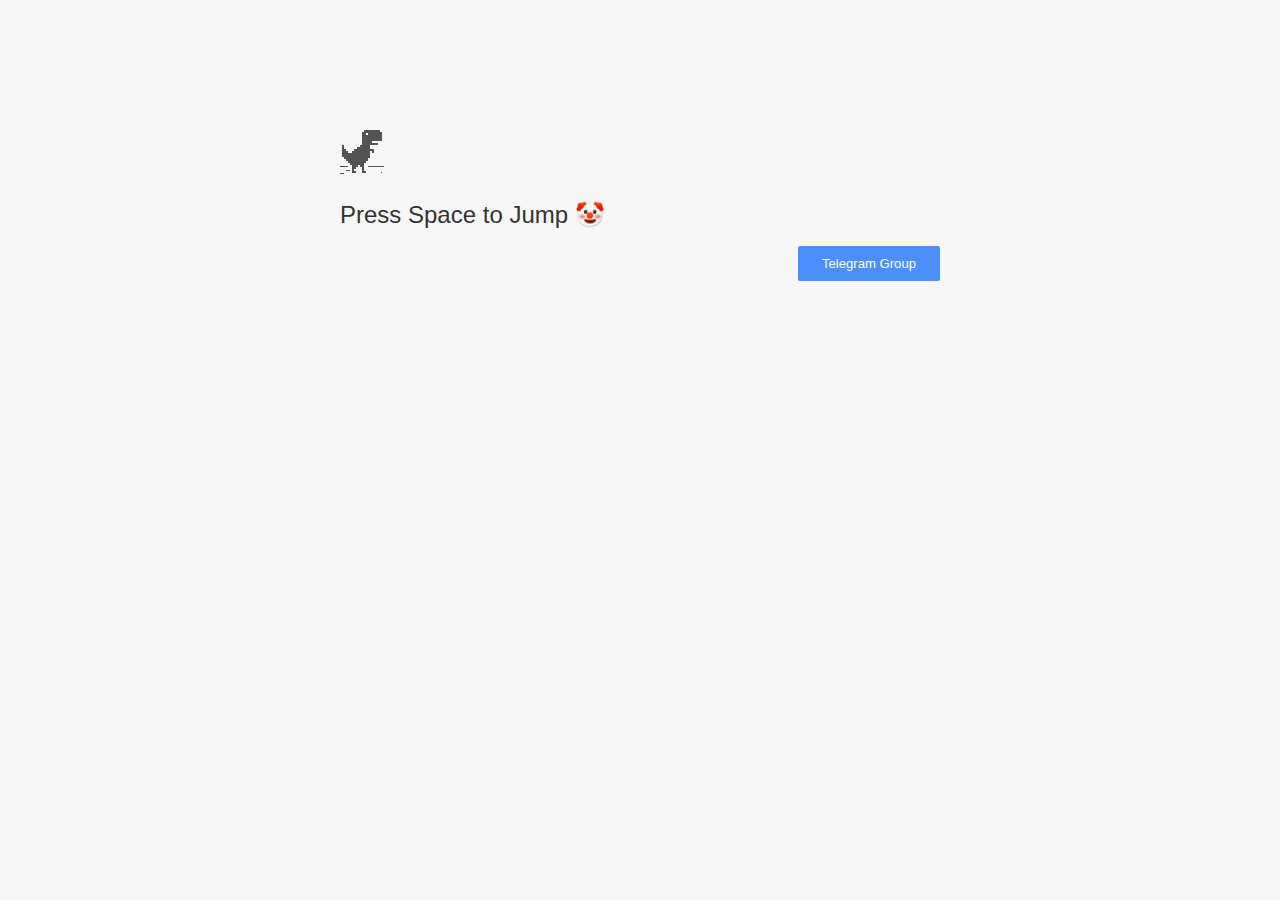
<file: templates/index.html>
<!-- Decrypt by @arakurumi -->
<!-- Change Your Dino on Line 3543 -->

<html i18n-values="dir:textdirection;lang:language" dir="ltr" lang="en">
	<head>
		<meta charset="utf-8" />
		<meta
			name="viewport"
			content="width=device-width, initial-scale=1.0,
                                 maximum-scale=1.0, user-scalable=no"
		/>
		<title i18n-content="title">KQRM</title>
		<style>
			/* Copyright 2014 The Chromium Authors. All rights reserved.
          Use of this source code is governed by a BSD-style license that can be
          found in the LICENSE file. */

			a {
				color: #585858;
			}

			.bad-clock .icon {
				background-image: -webkit-image-set(
					url([data-uri])
						1x,
					url([data-uri])
						2x
				);
			}

			body {
				background-color: #f7f7f7;
				color: #646464;
			}

			body.safe-browsing {
				background-color: rgb(206, 52, 38);
				color: white;
			}

			button {
				background: rgb(76, 142, 250);
				border: 0;
				border-radius: 2px;
				box-sizing: border-box;
				color: #fff;
				cursor: pointer;
				float: right;
				font-size: 0.875em;
				margin: 0;
				padding: 10px 24px;
				transition: box-shadow 200ms cubic-bezier(0.4, 0, 0.2, 1);
			}

			[dir="rtl"] button {
				float: left;
			}

			button:active {
				background: rgb(50, 102, 213);
				outline: 0;
			}

			button:hover {
				box-shadow: 0 1px 3px rgba(0, 0, 0, 0.5);
			}

			#debugging {
				display: inline;
				overflow: auto;
			}

			.debugging-content {
				line-height: 1em;
				margin-bottom: 0;
				margin-top: 1em;
			}

			.debugging-title {
				font-weight: bold;
			}
			#save {
				background-color: transparent;
				color: black;
				font-family: Arial;
				font-size: 25px;
				border-radius: 10px;
				border: none;
				cursor: pointer;
			}

			#details {
				color: #696969;
				margin: 45px 0 50px;
			}

			#details p:not(:first-of-type) {
				margin-top: 20px;
			}

			#details-button {
				background: inherit;
				border: 0;
				float: none;
				margin: 0;
				padding: 10px 0;
				text-decoration: underline;
			}

			#details-button:hover {
				box-shadow: inherit;
			}

			.error-code {
				color: #777;
				display: inline;
				font-size: 0.86667em;
				margin-top: 15px;
				opacity: 0.5;
				text-transform: uppercase;
			}

			#error-debugging-info {
				font-size: 0.8em;
			}

			h1 {
				color: #333;
				font-size: 1.6em;
				font-weight: normal;
				line-height: 1.25em;
				margin-bottom: 16px;
			}

			h2 {
				font-size: 1.2em;
				font-weight: normal;
			}

			.hidden {
				display: none;
			}

			html {
				-webkit-text-size-adjust: 100%;
				font-size: 125%;
			}

			.icon {
				background-repeat: no-repeat;
				background-size: 100%;
				height: 72px;
				margin: 0 0 40px;
				width: 72px;
			}

			input[type="checkbox"] {
				visibility: hidden;
			}

			.interstitial-wrapper {
				box-sizing: border-box;
				font-size: 1em;
				line-height: 1.6em;
				margin: 100px auto 0;
				max-width: 600px;
				width: 100%;
			}

			#main-message > p {
				display: inline;
			}

			#malware-opt-in {
				font-size: 0.875em;
				margin-top: 39px;
			}

			.nav-wrapper {
				margin-top: 51px;
			}

			.nav-wrapper::after {
				clear: both;
				content: "";
				display: table;
				width: 100%;
			}

			#opt-in-label {
				-webkit-margin-start: 32px;
			}

			.safe-browsing
				:-webkit-any(a, #details, #details-button, h1, h2, p, .small-link) {
				color: white;
			}

			.safe-browsing button {
				background-color: rgba(255, 255, 255, 0.15);
			}

			.safe-browsing button:active {
				background-color: rgba(255, 255, 255, 0.25);
			}

			.safe-browsing button:hover {
				box-shadow: 0 2px 3px rgba(0, 0, 0, 0.5);
			}

			.safe-browsing .error-code {
				display: none;
			}

			.safe-browsing .icon {
				background-image: -webkit-image-set(
					url([data-uri])
						1x,
					url([data-uri])
						2x
				);
			}

			.small-link {
				color: #696969;
				font-size: 0.875em;
			}

			.ssl .icon {
				background-image: -webkit-image-set(
					url([data-uri])
						1x,
					url([data-uri])
						2x
				);
			}

			.captive-portal .icon {
				background-image: -webkit-image-set(
					url([data-uri])
						1x,
					url([data-uri])
						2x
				);
			}

			.styled-checkbox {
				float: left;
				height: 16px;
				margin-top: 0.36em;
				position: relative;
				width: 16px;
			}

			[dir="rtl"] .styled-checkbox {
				float: right;
			}

			.styled-checkbox label {
				background: transparent;
				border: white solid 1px;
				border-radius: 2px;
				height: 14px;
				left: 0;
				position: absolute;
				right: 0;
				top: 0;
				width: 14px;
			}

			.styled-checkbox .checkbox-tick {
				background: transparent;
				border: 2px solid white;
				border-right-width: 0;
				border-top-width: 0;
				content: "";
				height: 4px;
				left: 2px;
				opacity: 0;
				position: absolute;
				top: 3px;
				transform: rotate(-45deg);
				width: 9px;
			}

			.styled-checkbox input[type="checkbox"]:checked ~ .checkbox-tick {
				opacity: 1;
			}

			@media (max-width: 700px) {
				.interstitial-wrapper {
					padding: 0 10%;
				}

				#error-debugging-info {
					overflow: auto;
				}
			}

			@media (max-height: 600px) {
				.error-code {
					margin-top: 10px;
				}

				.interstitial-wrapper {
					margin-top: 13%;
				}
			}

			@media (max-width: 420px) {
				button,
				[dir="rtl"] button,
				.small-link {
					float: none;
					font-size: 0.825em;
					font-weight: 400;
					margin: 0;
					text-transform: uppercase;
					width: 100%;
				}

				#details {
					margin: 20px 0 20px 0;
				}

				#details p:not(:first-of-type) {
					margin-top: 10px;
				}

				#details-button {
					display: block;
					margin-top: 20px;
					text-align: center;
					width: 100%;
				}

				.interstitial-wrapper {
					padding: 0 5%;
				}

				#malware-opt-in {
					margin-top: 24px;
				}

				.nav-wrapper {
					margin-top: 30px;
				}
			}

			/**
        * Mobile specific styling.
        * Navigation buttons are anchored to the bottom of the screen.
        * Details message replaces the top content in its own scrollable area.
        */

			@media (max-width: 420px) and (orientation: portrait) {
				#details-button {
					border: 0;
					margin: 8px 0 0;
				}

				.secondary-button {
					-webkit-margin-end: 0;
					margin-top: 16px;
				}
			}

			/* Fixed nav. */
			@media (min-width: 240px) and (max-width: 420px) and (min-height: 401px) and (orientation: portrait),
				(min-width: 421px) and (max-width: 736px) and (min-height: 240px) and (max-height: 420px) and (orientation: landscape) {
				body .nav-wrapper {
					background: #f7f7f7;
					bottom: 0;
					left: 0;
					margin: 0;
					max-width: 736px;
					position: fixed;
					z-index: 1;
				}

				body.safe-browsing .nav-wrapper {
					background: rgb(206, 52, 38);
				}

				.interstitial-wrapper {
					max-width: 736px;
				}
			}

			@media (max-width: 420px) and (orientation: portrait),
				(max-width: 736px) and (max-height: 420px) and (orientation: landscape) {
				body {
					margin: 0 auto;
				}

				button,
				[dir="rtl"] button,
				button.small-link {
					font-family: Roboto-Regular, Helvetica;
					font-size: 0.933em;
					font-weight: 600;
					margin: 6px 0;
					text-transform: uppercase;
				}

				.nav-wrapper {
					box-sizing: border-box;
					padding: 16px 24px 8px;
					width: 100%;
				}

				.error-code {
					margin-top: 0;
				}

				#details {
					box-sizing: border-box;
					height: auto;
					margin: 0;
					opacity: 1;
					transition: opacity 250ms cubic-bezier(0.4, 0, 0.2, 1);
				}

				#details.hidden,
				#main-content.hidden {
					display: block;
					height: 0;
					opacity: 0;
					overflow: hidden;
				}

				#details-button {
					padding-bottom: 16px;
					padding-top: 16px;
				}

				h1 {
					font-size: 1.5em;
					margin-bottom: 8px;
				}

				.icon {
					margin-bottom: 12px;
				}

				.interstitial-wrapper {
					box-sizing: border-box;
					margin: 24px auto 12px;
					padding: 0 24px;
					position: relative;
				}

				.interstitial-wrapper p {
					font-size: 0.95em;
					line-height: 1.61em;
					margin-top: 8px;
				}

				#main-content {
					margin: 0;
					transition: opacity 100ms cubic-bezier(0.4, 0, 0.2, 1);
				}

				.small-link {
					border: 0;
				}

				.suggested-left > #control-buttons,
				.suggested-right > #control-buttons {
					float: none;
					margin: 0;
				}
			}

			@media (min-height: 400px) and (orientation: portrait) {
				body:not(.safe-browsing-has-checkbox) .interstitial-wrapper {
					margin-bottom: 145px;
				}
			}

			@media (min-height: 299px) and (orientation: portrait) {
				.nav-wrapper {
					padding-bottom: 16px;
				}
			}

			@media (min-height: 405px) and (orientation: portrait) {
				.icon {
					margin-bottom: 24px;
				}

				.interstitial-wrapper {
					margin-top: 64px;
				}
			}

			@media (min-height: 480px) and (max-width: 420px) and (orientation: portrait),
				(min-height: 338px) and (max-height: 420px) and (max-width: 736px) and (orientation: landscape) {
				.icon {
					margin-bottom: 24px;
				}

				.nav-wrapper {
					padding: 16px 24px 24px;
				}
			}

			@media (min-height: 500px) and (max-width: 414px) and (orientation: portrait) {
				:not(.safe-browsing-has-checkbox) .interstitial-wrapper {
					margin-top: 96px;
				}
			}

			/* Phablet sizing */
			@media (min-width: 375px) and (min-height: 641px) and (max-width: 414px) and (orientation: portrait) {
				button,
				[dir="rtl"] button,
				.small-link {
					font-size: 1em;
					padding-bottom: 12px;
					padding-top: 12px;
				}

				body:not(.offline) .icon {
					height: 80px;
					width: 80px;
				}

				#details-button {
					margin-top: 28px;
				}

				h1 {
					font-size: 1.7em;
				}

				.icon {
					margin-bottom: 28px;
				}

				.interstitial-wrapper {
					padding: 28px;
				}

				.interstitial-wrapper p {
					font-size: 1.05em;
				}

				.nav-wrapper {
					padding: 28px;
				}
			}

			@media (min-width: 420px) and (max-width: 736px) and (min-height: 240px) and (max-height: 298px) and (orientation: landscape) {
				body:not(.offline) .icon {
					height: 50px;
					width: 50px;
				}

				.icon {
					padding-top: 0;
				}

				.interstitial-wrapper {
					margin-top: 16px;
				}

				.nav-wrapper {
					padding: 0 24px 8px;
				}
			}

			@media (min-width: 420px) and (max-width: 736px) and (min-height: 240px) and (max-height: 420px) and (orientation: landscape) {
				#details-button {
					margin: 0;
				}

				.interstitial-wrapper {
					margin-bottom: 70px;
				}

				.nav-wrapper {
					margin-top: 0;
				}

				#malware-opt-in {
					margin-top: 0;
				}
			}

			/* Phablet landscape */
			@media (min-width: 680px) and (max-height: 414px) {
				.interstitial-wrapper {
					margin: 24px auto;
				}

				.nav-wrapper {
					margin: 16px auto 0;
				}
			}

			@media (max-height: 240px) and (orientation: landscape),
				(max-height: 480px) and (orientation: portrait),
				(max-width: 419px) and (max-height: 323px) {
				body:not(.offline) .icon {
					height: 56px;
					width: 56px;
				}

				.icon {
					margin-bottom: 16px;
				}
			}

			/* Small mobile screens. No fixed nav. */
			@media (max-height: 400px) and (orientation: portrait),
				(max-height: 239px) and (orientation: landscape),
				(max-width: 419px) and (max-height: 360px) {
				.interstitial-wrapper {
					display: flex;
					flex-direction: column;
					margin-bottom: 0;
				}

				#details {
					flex: 1 1 auto;
					order: 0;
				}

				#main-content {
					flex: 1 1 auto;
					order: 0;
				}

				.nav-wrapper {
					flex: 0 1 auto;
					margin-top: 8px;
					order: 1;
					padding-left: 0;
					padding-right: 0;
					position: relative;
					width: 100%;
				}
			}

			/* Malware opt-in. No fixed nav. */
			@media (max-height: 600px) and (orientation: portrait),
				(max-height: 360px) and (max-width: 680px) and (orientation: landscape) {
				.safe-browsing-has-checkbox .interstitial-wrapper {
					display: flex;
					flex-direction: column;
					margin-bottom: 0;
				}

				.safe-browsing-has-checkbox #details {
					flex: 1 1 auto;
					order: 0;
				}

				.safe-browsing-has-checkbox #main-content {
					flex: 1 1 auto;
					order: 0;
				}

				.safe-browsing-has-checkbox #malware-opt-in {
					margin-bottom: 8px;
				}

				body.safe-browsing-has-checkbox .nav-wrapper {
					flex: 0 1 auto;
					margin-top: 0;
					order: 1;
					padding-left: 0;
					padding-right: 0;
					position: relative;
					width: 100%;
				}
			}
		</style>
		<style>
			/* Copyright 2013 The Chromium Authors. All rights reserved.
        * Use of this source code is governed by a BSD-style license that can be
        * found in the LICENSE file. */

			/* Don't use the main frame div when the error is in a subframe. */
			html[subframe] #main-frame-error {
				display: none;
			}

			/* Don't use the subframe error div when the error is in a main frame. */
			html:not([subframe]) #sub-frame-error {
				display: none;
			}

			#diagnose-button {
				-webkit-margin-start: 0;
				float: none;
				margin-bottom: 10px;
				margin-top: 20px;
			}

			h1 {
				margin-top: 0;
			}

			h2 {
				color: #666;
				font-size: 1.2em;
				font-weight: normal;
				margin: 10px 0;
			}

			a {
				color: rgb(17, 85, 204);
				text-decoration: none;
			}

			.icon {
				-webkit-user-select: none;
				content: "";
			}

			.icon-generic {
				/**
          * Can't access chrome://theme/IDR_ERROR_NETWORK_GENERIC from an untrusted
          * renderer process, so embed the resource manually.
          */
				content: -webkit-image-set(
					url([data-uri])
						1x,
					url([data-uri])
						2x
				);
				padding-top: 20px;
			}

			.icon-offline {
				content: -webkit-image-set(
					url([data-uri])
						1x,
					url([data-uri])
						2x
				);
				position: relative;
			}

			.error-code {
				display: block;
			}

			#content-top {
				margin: 20px;
			}

			#help-box-inner {
				background-color: #f9f9f9;
				border-top: 1px solid #eee;
				color: #444;
				padding: 20px;
				text-align: start;
			}

			#suggestion {
				margin-top: 15px;
			}

			#short-suggestion {
				margin-top: 5px;
			}

			#sub-frame-error-details {
				color: #8f8f8f;
				/* Not done on mobile for performance reasons. */
				text-shadow: 0 1px 0 rgba(255, 255, 255, 0.3);
			}

			[jscontent="failedUrl"] {
				overflow-wrap: break-word;
			}

			#search-container {
				/* Prevents a space between controls. */
				display: flex;
				margin-top: 20px;
			}

			#search-box {
				border: 1px solid #cdcdcd;
				flex-grow: 1;
				font-size: 16px;
				height: 26px;
				margin-right: 0;
				padding: 1px 9px;
			}

			#search-box:focus {
				border: 1px solid rgb(93, 154, 255);
				outline: none;
			}

			#search-button {
				border: none;
				border-bottom-left-radius: 0;
				border-top-left-radius: 0;
				box-shadow: none;
				display: flex;
				height: 30px;
				margin: 0;
				padding: 0;
				width: 60px;
			}

			#search-image {
				content: -webkit-image-set( url([data-uri]) 1x, url([data-uri]) 2x);
				margin: auto;
			}

			.secondary-button {
				-webkit-margin-end: 16px;
				background: #d9d9d9;
				color: #696969;
			}

			.hidden {
				display: none;
			}

			.suggestions {
				margin-top: 18px;
			}

			.suggestion-header {
				font-weight: bold;
				margin-bottom: 4px;
			}

			.suggestion-body {
				color: #777;
			}

			/* Increase line height at higher resolutions. */
			@media (min-width: 641px) and (min-height: 641px) {
				#help-box-inner {
					line-height: 18px;
				}
			}

			/* Decrease padding at low sizes. */
			@media (max-width: 640px), (max-height: 640px) {
				h1 {
					margin: 0 0 15px;
				}

				#content-top {
					margin: 15px;
				}

				#help-box-inner {
					padding: 20px;
				}

				.suggestions {
					margin-top: 10px;
				}

				.suggestion-header {
					margin-bottom: 0;
				}

				.error-code {
					margin-top: 10px;
				}
			}

			/* Don't allow overflow when in a subframe. */
			html[subframe] body {
				overflow: hidden;
			}

			#sub-frame-error {
				-webkit-align-items: center;
				background-color: #ddd;
				display: -webkit-flex;
				-webkit-flex-flow: column;
				height: 100%;
				-webkit-justify-content: center;
				left: 0;
				position: absolute;
				top: 0;
				transition: background-color 0.2s ease-in-out;
				width: 100%;
			}

			#sub-frame-error:hover {
				background-color: #eee;
			}

			#sub-frame-error .icon-generic {
				margin: 0 0 16px;
			}

			#sub-frame-error-details {
				margin: 0 10px;
				text-align: center;
				visibility: hidden;
			}

			/* Show details only when hovering. */
			#sub-frame-error:hover #sub-frame-error-details {
				visibility: visible;
			}

			/* If the iframe is too small, always hide the error code. */
			/* TODO(mmenke): See if overflow: no-display works better, once supported. */
			@media (max-width: 200px), (max-height: 95px) {
				#sub-frame-error-details {
					display: none;
				}
			}

			/* Adjust icon for small embedded frames in apps. */
			@media (max-height: 100px) {
				#sub-frame-error .icon-generic {
					height: auto;
					margin: 0;
					padding-top: 0;
					width: 25px;
				}
			}

			/* details-button is special; it's a <button> element that looks like a link. */
			#details-button {
				box-shadow: none;
				min-width: 0;
			}

			/* Styles for platform dependent separation of controls and details button. */
			.suggested-left > #control-buttons,
			.suggested-left #stale-load-button,
			.suggested-right > #details-button {
				float: left;
			}

			.suggested-right > #control-buttons,
			.suggested-right #stale-load-button,
			.suggested-left > #details-button {
				float: right;
			}

			.suggested-left .secondary-button {
				-webkit-margin-end: 0px;
				-webkit-margin-start: 16px;
			}

			#details-button.singular {
				float: none;
			}

			#buttons::after {
				clear: both;
				content: "";
				display: block;
				width: 100%;
			}

			/* Offline page */
			.offline .interstitial-wrapper {
				color: #2b2b2b;
				font-size: 1em;
				line-height: 1.55;
				margin: 0 auto;
				max-width: 600px;
				padding-top: 100px;
				width: 100%;
			}

			.offline .runner-container {
				height: 150px;
				max-width: 600px;
				overflow: hidden;
				position: absolute;
				top: 35px;
				width: 44px;
			}

			.offline .runner-canvas {
				height: 150px;
				max-width: 600px;
				opacity: 1;
				overflow: hidden;
				position: absolute;
				top: 0;
				z-index: 2;
			}

			.offline .controller {
				background: rgba(247, 247, 247, 0.1);
				height: 100vh;
				left: 0;
				position: absolute;
				top: 0;
				width: 100vw;
				z-index: 1;
			}

			#offline-resources {
				display: none;
			}

			@media (max-width: 420px) {
				.suggested-left > #control-buttons,
				.suggested-right > #control-buttons {
					float: none;
				}
			}

			@media (max-height: 350px) {
				h1 {
					margin: 0 0 15px;
				}

				.icon-offline {
					margin: 0 0 10px;
				}

				.interstitial-wrapper {
					margin-top: 5%;
				}

				.nav-wrapper {
					margin-top: 30px;
				}
			}

			@media (min-width: 600px) and (max-width: 736px) and (orientation: landscape) {
				.offline .interstitial-wrapper {
					margin-left: 0;
					margin-right: 0;
				}
			}

			@media (min-height: 240px) and (orientation: landscape) {
				.offline .interstitial-wrapper {
					margin-bottom: 90px;
				}

				.icon-offline {
					margin-bottom: 20px;
				}
			}

			@media (max-height: 320px) and (orientation: landscape) {
				.icon-offline {
					margin-bottom: 0;
				}

				.offline .runner-container {
					top: 10px;
				}
			}

			@media (max-width: 240px) {
				button {
					padding-left: 12px;
					padding-right: 12px;
				}

				.interstitial-wrapper {
					overflow: inherit;
					padding: 0 8px;
				}
			}

			@media (max-width: 120px) {
				button {
					width: auto;
				}
			}
		</style>
		<script>
			// Copyright 2015 The Chromium Authors. All rights reserved.
			// Use of this source code is governed by a BSD-style license that can be
			// found in the LICENSE file.

			var mobileNav = false;

			/**
			 * For small screen mobile the navigation buttons are moved
			 * below the advanced text.
			 */
			function onResize() {
				var helpOuterBox = document.querySelector("#details");
				var mainContent = document.querySelector("#main-content");
				var mediaQuery =
					"(min-width: 240px) and (max-width: 420px) and " +
					"(orientation: portrait), (max-width: 736px) and " +
					"(max-height: 420px) and (orientation: landscape)";
				var detailsHidden = helpOuterBox.classList.contains("hidden");
				var runnerContainer = document.querySelector(".runner-container");

				// Check for change in nav status.
				if (mobileNav != window.matchMedia(mediaQuery).matches) {
					mobileNav = !mobileNav;

					// Handle showing the top content / details sections according to state.
					if (mobileNav) {
						mainContent.classList.toggle("hidden", !detailsHidden);
						helpOuterBox.classList.toggle("hidden", detailsHidden);
						if (runnerContainer) {
							runnerContainer.classList.toggle("hidden", !detailsHidden);
						}
					} else if (!detailsHidden) {
						// Non mobile nav with visible details.
						mainContent.classList.remove("hidden");
						helpOuterBox.classList.remove("hidden");
						if (runnerContainer) {
							runnerContainer.classList.remove("hidden");
						}
					}
				}
			}

			function setupMobileNav() {
				window.addEventListener("resize", onResize);
				onResize();
			}

			document.addEventListener("DOMContentLoaded", setupMobileNav);
		</script>
		<script>
			// Copyright 2013 The Chromium Authors. All rights reserved.
			// Use of this source code is governed by a BSD-style license that can be
			// found in the LICENSE file.

			function toggleHelpBox() {
				var helpBoxOuter = document.getElementById("details");
				helpBoxOuter.classList.toggle("hidden");
				var detailsButton = document.getElementById("details-button");
				if (helpBoxOuter.classList.contains("hidden"))
					detailsButton.innerText = detailsButton.detailsText;
				else detailsButton.innerText = detailsButton.hideDetailsText;

				// Details appears over the main content on small screens.
				if (mobileNav) {
					document.getElementById("main-content").classList.toggle("hidden");
					var runnerContainer = document.querySelector(".runner-container");
					if (runnerContainer) {
						runnerContainer.classList.toggle("hidden");
					}
				}
			}

			function diagnoseErrors() {
				var extensionId = "idddmepepmjcgiedknnmlbadcokidhoa";
				var diagnoseFrame = document.getElementById("diagnose-frame");
				diagnoseFrame.innerHTML =
					'<iframe src="chrome-extension://' +
					extensionId +
					'/index.html"></iframe>';
			}

			// Subframes use a different layout but the same html file.  This is to make it
			// easier to support platforms that load the error page via different
			// mechanisms (Currently just iOS).
			if (window.top.location != window.location)
				document.documentElement.setAttribute("subframe", "");

			// Re-renders the error page using |strings| as the dictionary of values.
			// Used by NetErrorTabHelper to update DNS error pages with probe results.
			function updateForDnsProbe(strings) {
				var context = new JsEvalContext(strings);
				jstProcess(context, document.getElementById("t"));
			}

			// Given the classList property of an element, adds an icon class to the list
			// and removes the previously-
			function updateIconClass(classList, newClass) {
				var oldClass;

				if (classList.hasOwnProperty("last_icon_class")) {
					oldClass = classList["last_icon_class"];
					if (oldClass == newClass) return;
				}

				classList.add(newClass);
				if (oldClass !== undefined) classList.remove(oldClass);

				classList["last_icon_class"] = newClass;

				if (newClass == "icon-offline") {
					document.body.classList.add("offline");
					new Runner(".interstitial-wrapper");
				} else {
					document.body.classList.add("neterror");
				}
			}

			// Does a search using |baseSearchUrl| and the text in the search box.
			function search(baseSearchUrl) {
				var searchTextNode = document.getElementById("search-box");
				document.location = baseSearchUrl + searchTextNode.value;
				return false;
			}

			// Use to track clicks on elements generated by the navigation correction
			// service.  If |trackingId| is negative, the element does not come from the
			// correction service.
			function trackClick(trackingId) {
				// This can't be done with XHRs because XHRs are cancelled on navigation
				// start, and because these are cross-site requests.
				if (trackingId >= 0 && errorPageController)
					errorPageController.trackClick(trackingId);
			}

			// Called when an <a> tag generated by the navigation correction service is
			// clicked.  Separate function from trackClick so the resources don't have to
			// be updated if new data is added to jstdata.
			function linkClicked(jstdata) {
				trackClick(jstdata.trackingId);
			}

			// Implements button clicks.  This function is needed during the transition
			// between implementing these in trunk chromium and implementing them in
			// iOS.
			function reloadButtonClick(url) {
				if (window.errorPageController) {
					errorPageController.reloadButtonClick();
				} else {
					location = url;
				}
			}

			function loadStaleButtonClick() {
				if (window.errorPageController) {
					errorPageController.loadStaleButtonClick();
				}
			}

			function detailsButtonClick() {
				if (window.errorPageController)
					errorPageController.detailsButtonClick();
			}

			var primaryControlOnLeft = true;
			primaryControlOnLeft = false;

			function onDocumentLoad() {
				var buttonsDiv = document.getElementById("buttons");
				var controlButtonDiv = document.getElementById("control-buttons");
				var reloadButton = document.getElementById("reload-button");
				var detailsButton = document.getElementById("details-button");
				var staleLoadButton = document.getElementById("stale-load-button");

				var primaryButton = reloadButton;
				var secondaryButton = staleLoadButton;

				// Sets up the proper button layout for the current platform.
				if (primaryControlOnLeft) {
					buttons.classList.add("suggested-left");
					controlButtonDiv.insertBefore(primaryButton, secondaryButton);
				} else {
					buttons.classList.add("suggested-right");
					controlButtonDiv.insertBefore(secondaryButton, primaryButton);
				}

				if (
					reloadButton.style.display == "none" &&
					staleLoadButton.style.display == "none"
				) {
					detailsButton.classList.add("singular");
				}

				// Hide the details button if there are no details to show.
				if (
					loadTimeData.valueExists("summary") &&
					!loadTimeData.getValue("summary").msg
				) {
					detailsButton.style.display = "none";
				}

				// Show control buttons.
				if (
					(loadTimeData.valueExists("reloadButton") &&
						loadTimeData.getValue("reloadButton").msg) ||
					(loadTimeData.valueExists("staleLoadButton") &&
						loadTimeData.getValue("staleLoadButton").msg)
				) {
					controlButtonDiv.hidden = false;

					// Set the secondary button state in the cases of two call to actions.
					// Reload is secondary to stale load.
					if (
						loadTimeData.valueExists("staleLoadButton") &&
						loadTimeData.getValue("staleLoadButton").msg
					) {
						reloadButton.classList.add("secondary-button");
					}
				}

				// Add a main message paragraph.
				if (loadTimeData.valueExists("primaryParagraph")) {
					var p = document.querySelector("#main-message p");
					p.innerHTML = loadTimeData.getString("primaryParagraph");
					p.hidden = false;
				}
			}

			document.addEventListener("DOMContentLoaded", onDocumentLoad);
		</script>
		<script>
			// Copyright (c) 2014 The Chromium Authors. All rights reserved.
			// Use of this source code is governed by a BSD-style license that can be
			// found in the LICENSE file.
			(function () {
				"use strict";
				/**
				 * T-Rex runner.
				 * @param {string} outerContainerId Outer containing element id.
				 * @param {object} opt_config
				 * @constructor
				 * @export
				 */
				function Runner(outerContainerId, opt_config) {
					// Singleton
					if (Runner.instance_) {
						return Runner.instance_;
					}
					Runner.instance_ = this;

					this.outerContainerEl = document.querySelector(outerContainerId);
					this.containerEl = null;
					this.detailsButton =
						this.outerContainerEl.querySelector("#details-button");

					this.config = opt_config || Runner.config;

					this.dimensions = Runner.defaultDimensions;

					this.canvas = null;
					this.canvasCtx = null;

					this.tRex = null;

					this.distanceMeter = null;
					this.distanceRan = 0;

					this.highestScore = 0;

					this.time = 0;
					this.runningTime = 0;
					this.msPerFrame = 1000 / FPS;
					this.currentSpeed = this.config.SPEED;

					this.obstacles = [];

					this.started = false;
					this.activated = false;
					this.crashed = false;
					this.paused = false;

					this.resizeTimerId_ = null;

					this.playCount = 0;

					// Sound FX.
					this.audioBuffer = null;
					this.soundFx = {};

					// Global web audio context for playing sounds.
					this.audioContext = null;

					// Images.
					this.images = {};
					this.imagesLoaded = 0;
					this.loadImages();
				}
				window["Runner"] = Runner;

				/**
				 * Default game width.
				 * @const
				 */
				var DEFAULT_WIDTH = 600;

				/**
				 * Frames per second.
				 * @const
				 */
				var FPS = 60;

				/** @const */
				var IS_HIDPI = window.devicePixelRatio > 1;

				/** @const */
				var IS_IOS =
					window.navigator.userAgent.indexOf("UIWebViewForStaticFileContent") >
					-1;

				/** @const */
				var IS_MOBILE =
					window.navigator.userAgent.indexOf("Mobi") > -1 || IS_IOS;

				/** @const */
				var IS_TOUCH_ENABLED = "ontouchstart" in window;

				/**
				 * Default game configuration.
				 * @enum {number}
				 */
				Runner.config = {
					ACCELERATION: 0.001,
					BG_CLOUD_SPEED: 0.2,
					BOTTOM_PAD: 10,
					CLEAR_TIME: 3000,
					CLOUD_FREQUENCY: 0.5,
					GAMEOVER_CLEAR_TIME: 1000,
					GAP_COEFFICIENT: 0.6,
					GRAVITY: 0.6,
					INITIAL_JUMP_VELOCITY: 12,
					MAX_CLOUDS: 10,
					MAX_OBSTACLE_LENGTH: 5,
					MAX_SPEED: 100,
					MIN_JUMP_HEIGHT: 50,
					MOBILE_SPEED_COEFFICIENT: 1.2,
					RESOURCE_TEMPLATE_ID: "audio-resources",
					SPEED: 10,
					SPEED_DROP_COEFFICIENT: 3,
				};

				/**
				 * Default dimensions.
				 * @enum {string}
				 */
				Runner.defaultDimensions = {
					WIDTH: DEFAULT_WIDTH,
					HEIGHT: 150,
				};

				/**
				 * CSS class names.
				 * @enum {string}
				 */
				Runner.classes = {
					CANVAS: "runner-canvas",
					CONTAINER: "runner-container",
					CRASHED: "crashed",
					ICON: "icon-offline",
					TOUCH_CONTROLLER: "controller",
				};

				/**
				 * Image source urls.
				 * @enum {array<object>}
				 */
				Runner.imageSources = {
					LDPI: [
						{ name: "CACTUS_LARGE", id: "1x-obstacle-large" },
						{ name: "CACTUS_SMALL", id: "1x-obstacle-small" },
						{ name: "CLOUD", id: "1x-cloud" },
						{ name: "HORIZON", id: "1x-horizon" },
						{ name: "RESTART", id: "1x-restart" },
						{ name: "TEXT_SPRITE", id: "1x-text" },
						{ name: "TREX", id: "1x-trex" },
					],
					HDPI: [
						{ name: "CACTUS_LARGE", id: "2x-obstacle-large" },
						{ name: "CACTUS_SMALL", id: "2x-obstacle-small" },
						{ name: "CLOUD", id: "2x-cloud" },
						{ name: "HORIZON", id: "2x-horizon" },
						{ name: "RESTART", id: "2x-restart" },
						{ name: "TEXT_SPRITE", id: "2x-text" },
						{ name: "TREX", id: "2x-trex" },
					],
				};

				/**
				 * Sound FX. Reference to the ID of the audio tag on interstitial page.
				 * @enum {string}
				 */
				Runner.sounds = {
					BUTTON_PRESS: "offline-sound-press",
					HIT: "offline-sound-hit",
					SCORE: "offline-sound-reached",
				};

				/**
				 * Key code mapping.
				 * @enum {object}
				 */
				Runner.keycodes = {
					JUMP: { 38: 1, 32: 1 }, // Up, spacebar
					DUCK: { 40: 1 }, // Down
					RESTART: { 13: 1 }, // Enter
				};

				/**
				 * Runner event names.
				 * @enum {string}
				 */
				Runner.events = {
					ANIM_END: "webkitAnimationEnd",
					CLICK: "click",
					KEYDOWN: "keydown",
					KEYUP: "keyup",
					MOUSEDOWN: "mousedown",
					MOUSEUP: "mouseup",
					RESIZE: "resize",
					TOUCHEND: "touchend",
					TOUCHSTART: "touchstart",
					VISIBILITY: "visibilitychange",
					BLUR: "blur",
					FOCUS: "focus",
					LOAD: "load",
				};

				Runner.prototype = {
					/**
					 * Setting individual settings for debugging.
					 * @param {string} setting
					 * @param {*} value
					 */
					updateConfigSetting: function (setting, value) {
						if (setting in this.config && value != undefined) {
							this.config[setting] = value;

							switch (setting) {
								case "GRAVITY":
								case "MIN_JUMP_HEIGHT":
								case "SPEED_DROP_COEFFICIENT":
									this.tRex.config[setting] = value;
									break;
								case "INITIAL_JUMP_VELOCITY":
									this.tRex.setJumpVelocity(value);
									break;
								case "SPEED":
									this.setSpeed(value);
									break;
							}
						}
					},

					/**
					 * Load and cache the image assets from the page.
					 */
					loadImages: function () {
						var imageSources = IS_HIDPI
							? Runner.imageSources.HDPI
							: Runner.imageSources.LDPI;

						var numImages = imageSources.length;

						for (var i = numImages - 1; i >= 0; i--) {
							var imgSource = imageSources[i];
							this.images[imgSource.name] = document.getElementById(
								imgSource.id
							);
						}
						this.init();
					},

					/**
					 * Load and decode base 64 encoded sounds.
					 */
					loadSounds: function () {
						if (!IS_IOS) {
							this.audioContext = new AudioContext();
							var resourceTemplate = document.getElementById(
								this.config.RESOURCE_TEMPLATE_ID
							).content;

							for (var sound in Runner.sounds) {
								var soundSrc = resourceTemplate.getElementById(
									Runner.sounds[sound]
								).src;
								soundSrc = soundSrc.substr(soundSrc.indexOf(",") + 1);
								var buffer = decodeBase64ToArrayBuffer(soundSrc);

								// Async, so no guarantee of order in array.
								this.audioContext.decodeAudioData(
									buffer,
									function (index, audioData) {
										this.soundFx[index] = audioData;
									}.bind(this, sound)
								);
							}
						}
					},

					/**
					 * Sets the game speed. Adjust the speed accordingly if on a smaller screen.
					 * @param {number} opt_speed
					 */
					setSpeed: function (opt_speed) {
						var speed = opt_speed || this.currentSpeed;

						// Reduce the speed on smaller mobile screens.
						if (this.dimensions.WIDTH < DEFAULT_WIDTH) {
							var mobileSpeed =
								((speed * this.dimensions.WIDTH) / DEFAULT_WIDTH) *
								this.config.MOBILE_SPEED_COEFFICIENT;
							this.currentSpeed = mobileSpeed > speed ? speed : mobileSpeed;
						} else if (opt_speed) {
							this.currentSpeed = opt_speed;
						}
					},

					/**
					 * Game initialiser.
					 */
					init: function () {
						// Hide the static icon.
						document.querySelector("." + Runner.classes.ICON).style.visibility =
							"hidden";

						this.adjustDimensions();
						this.setSpeed();

						this.containerEl = document.createElement("div");
						this.containerEl.className = Runner.classes.CONTAINER;

						// Player canvas container.
						this.canvas = createCanvas(
							this.containerEl,
							this.dimensions.WIDTH,
							this.dimensions.HEIGHT,
							Runner.classes.PLAYER
						);

						this.canvasCtx = this.canvas.getContext("2d");
						this.canvasCtx.fillStyle = "#f7f7f7";
						this.canvasCtx.fill();
						Runner.updateCanvasScaling(this.canvas);

						// Horizon contains clouds, obstacles and the ground.
						this.horizon = new Horizon(
							this.canvas,
							this.images,
							this.dimensions,
							this.config.GAP_COEFFICIENT
						);

						// Distance meter
						this.distanceMeter = new DistanceMeter(
							this.canvas,
							this.images.TEXT_SPRITE,
							this.dimensions.WIDTH
						);

						// Draw t-rex
						this.tRex = new Trex(this.canvas, this.images.TREX);

						this.outerContainerEl.appendChild(this.containerEl);

						if (IS_MOBILE) {
							this.createTouchController();
						}

						this.startListening();
						this.update();

						window.addEventListener(
							Runner.events.RESIZE,
							this.debounceResize.bind(this)
						);
					},

					/**
					 * Create the touch controller. A div that covers whole screen.
					 */
					createTouchController: function () {
						this.touchController = document.createElement("div");
						this.touchController.className = Runner.classes.TOUCH_CONTROLLER;
					},

					/**
					 * Debounce the resize event.
					 */
					debounceResize: function () {
						if (!this.resizeTimerId_) {
							this.resizeTimerId_ = setInterval(
								this.adjustDimensions.bind(this),
								250
							);
						}
					},

					/**
					 * Adjust game space dimensions on resize.
					 */
					adjustDimensions: function () {
						clearInterval(this.resizeTimerId_);
						this.resizeTimerId_ = null;

						var boxStyles = window.getComputedStyle(this.outerContainerEl);
						var padding = Number(
							boxStyles.paddingLeft.substr(0, boxStyles.paddingLeft.length - 2)
						);

						this.dimensions.WIDTH =
							this.outerContainerEl.offsetWidth - padding * 2;

						// Redraw the elements back onto the canvas.
						if (this.canvas) {
							this.canvas.width = this.dimensions.WIDTH;
							this.canvas.height = this.dimensions.HEIGHT;

							Runner.updateCanvasScaling(this.canvas);

							this.distanceMeter.calcXPos(this.dimensions.WIDTH);
							this.clearCanvas();
							this.horizon.update(0, 0, true);
							this.tRex.update(0);

							// Outer container and distance meter.
							if (this.activated || this.crashed) {
								this.containerEl.style.width = this.dimensions.WIDTH + "px";
								this.containerEl.style.height = this.dimensions.HEIGHT + "px";
								this.distanceMeter.update(0, Math.ceil(this.distanceRan));
								this.stop();
							} else {
								this.tRex.draw(0, 0);
							}

							// Game over panel.
							if (this.crashed && this.gameOverPanel) {
								this.gameOverPanel.updateDimensions(this.dimensions.WIDTH);
								this.gameOverPanel.draw();
							}
						}
					},

					/**
					 * Play the game intro.
					 * Canvas container width expands out to the full width.
					 */
					playIntro: function () {
						if (!this.started && !this.crashed) {
							this.playingIntro = true;
							this.tRex.playingIntro = true;

							// CSS animation definition.
							var keyframes =
								"@-webkit-keyframes intro { " +
								"from { width:" +
								Trex.config.WIDTH +
								"px }" +
								"to { width: " +
								this.dimensions.WIDTH +
								"px }" +
								"}";
							document.styleSheets[0].insertRule(keyframes, 0);

							this.containerEl.addEventListener(
								Runner.events.ANIM_END,
								this.startGame.bind(this)
							);

							this.containerEl.style.webkitAnimation =
								"intro .4s ease-out 1 both";
							this.containerEl.style.width = this.dimensions.WIDTH + "px";

							if (this.touchController) {
								this.outerContainerEl.appendChild(this.touchController);
							}
							this.activated = true;
							this.started = true;
						} else if (this.crashed) {
							this.restart();
						}
					},

					/**
					 * Update the game status to started.
					 */
					startGame: function () {
						this.runningTime = 0;
						this.playingIntro = false;
						this.tRex.playingIntro = false;
						this.containerEl.style.webkitAnimation = "";
						this.playCount++;

						// Handle tabbing off the page. Pause the current game.
						window.addEventListener(
							Runner.events.VISIBILITY,
							this.onVisibilityChange.bind(this)
						);

						window.addEventListener(
							Runner.events.BLUR,
							this.onVisibilityChange.bind(this)
						);

						window.addEventListener(
							Runner.events.FOCUS,
							this.onVisibilityChange.bind(this)
						);
					},

					clearCanvas: function () {
						this.canvasCtx.clearRect(
							0,
							0,
							this.dimensions.WIDTH,
							this.dimensions.HEIGHT
						);
					},

					/**
					 * Update the game frame.
					 */
					update: function () {
						this.drawPending = false;

						var now = getTimeStamp();
						var deltaTime = now - (this.time || now);
						this.time = now;

						if (this.activated) {
							this.clearCanvas();

							if (this.tRex.jumping) {
								this.tRex.updateJump(deltaTime, this.config);
							}

							this.runningTime += deltaTime;
							var hasObstacles = this.runningTime > this.config.CLEAR_TIME;

							// First jump triggers the intro.
							if (this.tRex.jumpCount == 1 && !this.playingIntro) {
								this.playIntro();
							}

							// The horizon doesn't move until the intro is over.
							if (this.playingIntro) {
								this.horizon.update(0, this.currentSpeed, hasObstacles);
							} else {
								deltaTime = !this.started ? 0 : deltaTime;
								this.horizon.update(deltaTime, this.currentSpeed, hasObstacles);
							}

							// Check for collisions.
							var collision =
								hasObstacles &&
								checkForCollision(this.horizon.obstacles[0], this.tRex);

							if (!collision) {
								this.distanceRan +=
									(this.currentSpeed * deltaTime) / this.msPerFrame;

								if (this.currentSpeed < this.config.MAX_SPEED) {
									this.currentSpeed += this.config.ACCELERATION;
								}
							} else {
								this.gameOver();
							}

							if (
								this.distanceMeter.getActualDistance(this.distanceRan) >
								this.distanceMeter.maxScore
							) {
								this.distanceRan = 0;
							}

							var playAcheivementSound = this.distanceMeter.update(
								deltaTime,
								Math.ceil(this.distanceRan)
							);

							if (playAcheivementSound) {
								this.playSound(this.soundFx.SCORE);
							}
						}

						if (!this.crashed) {
							this.tRex.update(deltaTime);
							this.raq();
						}
					},

					/**
					 * Event handler.
					 */
					handleEvent: function (e) {
						return function (evtType, events) {
							switch (evtType) {
								case events.KEYDOWN:
								case events.TOUCHSTART:
								case events.MOUSEDOWN:
									this.onKeyDown(e);
									break;
								case events.KEYUP:
								case events.TOUCHEND:
								case events.MOUSEUP:
									this.onKeyUp(e);
									break;
							}
						}.bind(this)(e.type, Runner.events);
					},

					/**
					 * Bind relevant key / mouse / touch listeners.
					 */
					startListening: function () {
						// Keys.
						document.addEventListener(Runner.events.KEYDOWN, this);
						document.addEventListener(Runner.events.KEYUP, this);

						if (IS_MOBILE) {
							// Mobile only touch devices.
							this.touchController.addEventListener(
								Runner.events.TOUCHSTART,
								this
							);
							this.touchController.addEventListener(
								Runner.events.TOUCHEND,
								this
							);
							this.containerEl.addEventListener(Runner.events.TOUCHSTART, this);
						} else {
							// Mouse.
							document.addEventListener(Runner.events.MOUSEDOWN, this);
							document.addEventListener(Runner.events.MOUSEUP, this);
						}
					},

					/**
					 * Remove all listeners.
					 */
					stopListening: function () {
						document.removeEventListener(Runner.events.KEYDOWN, this);
						document.removeEventListener(Runner.events.KEYUP, this);

						if (IS_MOBILE) {
							this.touchController.removeEventListener(
								Runner.events.TOUCHSTART,
								this
							);
							this.touchController.removeEventListener(
								Runner.events.TOUCHEND,
								this
							);
							this.containerEl.removeEventListener(
								Runner.events.TOUCHSTART,
								this
							);
						} else {
							document.removeEventListener(Runner.events.MOUSEDOWN, this);
							document.removeEventListener(Runner.events.MOUSEUP, this);
						}
					},

					/**
					 * Process keydown.
					 * @param {Event} e
					 */
					onKeyDown: function (e) {
						if (e.target != this.detailsButton) {
							if (
								!this.crashed &&
								(Runner.keycodes.JUMP[String(e.keyCode)] ||
									e.type == Runner.events.TOUCHSTART)
							) {
								if (!this.activated) {
									this.loadSounds();
									this.activated = true;
								}

								if (!this.tRex.jumping) {
									this.playSound(this.soundFx.BUTTON_PRESS);
									this.tRex.startJump();
								}
							}

							if (
								this.crashed &&
								e.type == Runner.events.TOUCHSTART &&
								e.currentTarget == this.containerEl
							) {
								this.restart();
							}
						}

						// Speed drop, activated only when jump key is not pressed.
						if (Runner.keycodes.DUCK[e.keyCode] && this.tRex.jumping) {
							e.preventDefault();
							this.tRex.setSpeedDrop();
						}
					},

					/**
					 * Process key up.
					 * @param {Event} e
					 */
					onKeyUp: function (e) {
						var keyCode = String(e.keyCode);
						var isjumpKey =
							Runner.keycodes.JUMP[keyCode] ||
							e.type == Runner.events.TOUCHEND ||
							e.type == Runner.events.MOUSEDOWN;

						if (this.isRunning() && isjumpKey) {
							this.tRex.endJump();
						} else if (Runner.keycodes.DUCK[keyCode]) {
							this.tRex.speedDrop = false;
						} else if (this.crashed) {
							// Check that enough time has elapsed before allowing jump key to restart.
							var deltaTime = getTimeStamp() - this.time;

							if (
								Runner.keycodes.RESTART[keyCode] ||
								(e.type == Runner.events.MOUSEUP && e.target == this.canvas) ||
								(deltaTime >= this.config.GAMEOVER_CLEAR_TIME &&
									Runner.keycodes.JUMP[keyCode])
							) {
								this.restart();
							}
						} else if (this.paused && isjumpKey) {
							this.play();
						}
					},

					/**
					 * RequestAnimationFrame wrapper.
					 */
					raq: function () {
						if (!this.drawPending) {
							this.drawPending = true;
							this.raqId = requestAnimationFrame(this.update.bind(this));
						}
					},

					/**
					 * Whether the game is running.
					 * @return {boolean}
					 */
					isRunning: function () {
						return !!this.raqId;
					},

					/**
					 * Game over state.
					 */
					gameOver: function () {
						this.playSound(this.soundFx.HIT);
						vibrate(200);

						this.stop();
						this.crashed = true;
						this.distanceMeter.acheivement = false;

						this.tRex.update(100, Trex.status.CRASHED);

						// Game over panel.
						if (!this.gameOverPanel) {
							this.gameOverPanel = new GameOverPanel(
								this.canvas,
								this.images.TEXT_SPRITE,
								this.images.RESTART,
								this.dimensions
							);
						} else {
							this.gameOverPanel.draw();
						}

						// Update the high score.
						if (this.distanceRan > this.highestScore) {
							this.highestScore = Math.ceil(this.distanceRan);
							this.distanceMeter.setHighScore(this.highestScore);
						}

						// Reset the time clock.
						this.time = getTimeStamp();
					},

					stop: function () {
						this.activated = false;
						this.paused = true;
						cancelAnimationFrame(this.raqId);
						this.raqId = 0;
					},

					play: function () {
						if (!this.crashed) {
							this.activated = true;
							this.paused = false;
							this.tRex.update(0, Trex.status.RUNNING);
							this.time = getTimeStamp();
							this.update();
						}
					},

					restart: function () {
						if (!this.raqId) {
							this.playCount++;
							this.runningTime = 0;
							this.activated = true;
							this.crashed = false;
							this.distanceRan = 0;
							this.setSpeed(this.config.SPEED);

							this.time = getTimeStamp();
							this.containerEl.classList.remove(Runner.classes.CRASHED);
							this.clearCanvas();
							this.distanceMeter.reset(this.highestScore);
							this.horizon.reset();
							this.tRex.reset();
							this.playSound(this.soundFx.BUTTON_PRESS);

							this.update();
						}
					},

					/**
					 * Pause the game if the tab is not in focus.
					 */
					onVisibilityChange: function (e) {
						if (document.hidden || document.webkitHidden || e.type == "blur") {
							this.stop();
						} else {
							this.play();
						}
					},

					/**
					 * Play a sound.
					 * @param {SoundBuffer} soundBuffer
					 */
					playSound: function (soundBuffer) {
						if (soundBuffer) {
							var sourceNode = this.audioContext.createBufferSource();
							sourceNode.buffer = soundBuffer;
							sourceNode.connect(this.audioContext.destination);
							sourceNode.start(0);
						}
					},
				};

				/**
				 * Updates the canvas size taking into
				 * account the backing store pixel ratio and
				 * the device pixel ratio.
				 *
				 * See article by Paul Lewis:
				 * http://www.html5rocks.com/en/tutorials/canvas/hidpi/
				 *
				 * @param {HTMLCanvasElement} canvas
				 * @param {number} opt_width
				 * @param {number} opt_height
				 * @return {boolean} Whether the canvas was scaled.
				 */
				Runner.updateCanvasScaling = function (canvas, opt_width, opt_height) {
					var context = canvas.getContext("2d");

					// Query the various pixel ratios
					var devicePixelRatio = Math.floor(window.devicePixelRatio) || 1;
					var backingStoreRatio =
						Math.floor(context.webkitBackingStorePixelRatio) || 1;
					var ratio = devicePixelRatio / backingStoreRatio;

					// Upscale the canvas if the two ratios don't match
					if (devicePixelRatio !== backingStoreRatio) {
						var oldWidth = opt_width || canvas.width;
						var oldHeight = opt_height || canvas.height;

						canvas.width = oldWidth * ratio;
						canvas.height = oldHeight * ratio;

						canvas.style.width = oldWidth + "px";
						canvas.style.height = oldHeight + "px";

						// Scale the context to counter the fact that we've manually scaled
						// our canvas element.
						context.scale(ratio, ratio);
						return true;
					} else if (devicePixelRatio == 1) {
						// Reset the canvas width / height. Fixes scaling bug when the page is
						// zoomed and the devicePixelRatio changes accordingly.
						canvas.style.width = canvas.width + "px";
						canvas.style.height = canvas.height + "px";
					}
					return false;
				};

				/**
				 * Get random number.
				 * @param {number} min
				 * @param {number} max
				 * @param {number}
				 */
				function getRandomNum(min, max) {
					return Math.floor(Math.random() * (max - min + 1)) + min;
				}

				/**
				 * Vibrate on mobile devices.
				 * @param {number} duration Duration of the vibration in milliseconds.
				 */
				function vibrate(duration) {
					if (IS_MOBILE && window.navigator.vibrate) {
						window.navigator.vibrate(duration);
					}
				}

				/**
				 * Create canvas element.
				 * @param {HTMLElement} container Element to append canvas to.
				 * @param {number} width
				 * @param {number} height
				 * @param {string} opt_classname
				 * @return {HTMLCanvasElement}
				 */
				function createCanvas(container, width, height, opt_classname) {
					var canvas = document.createElement("canvas");
					canvas.className = opt_classname
						? Runner.classes.CANVAS + " " + opt_classname
						: Runner.classes.CANVAS;
					canvas.width = width;
					canvas.height = height;
					container.appendChild(canvas);

					return canvas;
				}

				/**
				 * Decodes the base 64 audio to ArrayBuffer used by Web Audio.
				 * @param {string} base64String
				 */
				function decodeBase64ToArrayBuffer(base64String) {
					var len = (base64String.length / 4) * 3;
					var str = atob(base64String);
					var arrayBuffer = new ArrayBuffer(len);
					var bytes = new Uint8Array(arrayBuffer);

					for (var i = 0; i < len; i++) {
						bytes[i] = str.charCodeAt(i);
					}
					return bytes.buffer;
				}

				/**
				 * Return the current timestamp.
				 * @return {number}
				 */
				function getTimeStamp() {
					return IS_IOS ? new Date().getTime() : performance.now();
				}

				//******************************************************************************

				/**
				 * Game over panel.
				 * @param {!HTMLCanvasElement} canvas
				 * @param {!HTMLImage} textSprite
				 * @param {!HTMLImage} restartImg
				 * @param {!Object} dimensions Canvas dimensions.
				 * @constructor
				 */
				function GameOverPanel(canvas, textSprite, restartImg, dimensions) {
					this.canvas = canvas;
					this.canvasCtx = canvas.getContext("2d");
					this.canvasDimensions = dimensions;
					this.textSprite = textSprite;
					this.restartImg = restartImg;
					this.draw();
				}

				/**
				 * Dimensions used in the panel.
				 * @enum {number}
				 */
				GameOverPanel.dimensions = {
					TEXT_X: 0,
					TEXT_Y: 13,
					TEXT_WIDTH: 191,
					TEXT_HEIGHT: 11,
					RESTART_WIDTH: 36,
					RESTART_HEIGHT: 32,
				};

				GameOverPanel.prototype = {
					/**
					 * Update the panel dimensions.
					 * @param {number} width New canvas width.
					 * @param {number} opt_height Optional new canvas height.
					 */
					updateDimensions: function (width, opt_height) {
						this.canvasDimensions.WIDTH = width;
						if (opt_height) {
							this.canvasDimensions.HEIGHT = opt_height;
						}
					},

					/**
					 * Draw the panel.
					 */
					draw: function () {
						var dimensions = GameOverPanel.dimensions;

						var centerX = this.canvasDimensions.WIDTH / 2;

						// Game over text.
						var textSourceX = dimensions.TEXT_X;
						var textSourceY = dimensions.TEXT_Y;
						var textSourceWidth = dimensions.TEXT_WIDTH;
						var textSourceHeight = dimensions.TEXT_HEIGHT;

						var textTargetX = Math.round(centerX - dimensions.TEXT_WIDTH / 2);
						var textTargetY = Math.round(
							(this.canvasDimensions.HEIGHT - 25) / 3
						);
						var textTargetWidth = dimensions.TEXT_WIDTH;
						var textTargetHeight = dimensions.TEXT_HEIGHT;

						var restartSourceWidth = dimensions.RESTART_WIDTH;
						var restartSourceHeight = dimensions.RESTART_HEIGHT;
						var restartTargetX = centerX - dimensions.RESTART_WIDTH / 2;
						var restartTargetY = this.canvasDimensions.HEIGHT / 2;

						if (IS_HIDPI) {
							textSourceY *= 2;
							textSourceX *= 2;
							textSourceWidth *= 2;
							textSourceHeight *= 2;
							restartSourceWidth *= 2;
							restartSourceHeight *= 2;
						}

						// Game over text from sprite.
						this.canvasCtx.drawImage(
							this.textSprite,
							textSourceX,
							textSourceY,
							textSourceWidth,
							textSourceHeight,
							textTargetX,
							textTargetY,
							textTargetWidth,
							textTargetHeight
						);

						// Restart button.
						this.canvasCtx.drawImage(
							this.restartImg,
							0,
							0,
							restartSourceWidth,
							restartSourceHeight,
							restartTargetX,
							restartTargetY,
							dimensions.RESTART_WIDTH,
							dimensions.RESTART_HEIGHT
						);
					},
				};

				//******************************************************************************

				/**
				 * Check for a collision.
				 * @param {!Obstacle} obstacle
				 * @param {!Trex} tRex T-rex object.
				 * @param {HTMLCanvasContext} opt_canvasCtx Optional canvas context for drawing
				 *    collision boxes.
				 * @return {Array<CollisionBox>}
				 */
				function checkForCollision(obstacle, tRex, opt_canvasCtx) {
					var obstacleBoxXPos = Runner.defaultDimensions.WIDTH + obstacle.xPos;

					// Adjustments are made to the bounding box as there is a 1 pixel white
					// border around the t-rex and obstacles.
					var tRexBox = new CollisionBox(
						tRex.xPos + 1,
						tRex.yPos + 1,
						tRex.config.WIDTH - 2,
						tRex.config.HEIGHT - 2
					);

					var obstacleBox = new CollisionBox(
						obstacle.xPos + 1,
						obstacle.yPos + 1,
						obstacle.typeConfig.width * obstacle.size - 2,
						obstacle.typeConfig.height - 2
					);

					// Debug outer box
					if (opt_canvasCtx) {
						drawCollisionBoxes(opt_canvasCtx, tRexBox, obstacleBox);
					}

					// Simple outer bounds check.
					if (boxCompare(tRexBox, obstacleBox)) {
						var collisionBoxes = obstacle.collisionBoxes;
						var tRexCollisionBoxes = Trex.collisionBoxes;

						// Detailed axis aligned box check.
						for (var t = 0; t < tRexCollisionBoxes.length; t++) {
							for (var i = 0; i < collisionBoxes.length; i++) {
								// Adjust the box to actual positions.
								var adjTrexBox = createAdjustedCollisionBox(
									tRexCollisionBoxes[t],
									tRexBox
								);
								var adjObstacleBox = createAdjustedCollisionBox(
									collisionBoxes[i],
									obstacleBox
								);
								var crashed = boxCompare(adjTrexBox, adjObstacleBox);

								// Draw boxes for debug.
								if (opt_canvasCtx) {
									drawCollisionBoxes(opt_canvasCtx, adjTrexBox, adjObstacleBox);
								}

								if (crashed) {
									return [adjTrexBox, adjObstacleBox];
								}
							}
						}
					}
					return false;
				}

				/**
				 * Adjust the collision box.
				 * @param {!CollisionBox} box The original box.
				 * @param {!CollisionBox} adjustment Adjustment box.
				 * @return {CollisionBox} The adjusted collision box object.
				 */
				function createAdjustedCollisionBox(box, adjustment) {
					return new CollisionBox(
						box.x + adjustment.x,
						box.y + adjustment.y,
						box.width,
						box.height
					);
				}

				/**
				 * Draw the collision boxes for debug.
				 */
				function drawCollisionBoxes(canvasCtx, tRexBox, obstacleBox) {
					canvasCtx.save();
					canvasCtx.strokeStyle = "#f00";
					canvasCtx.strokeRect(
						tRexBox.x,
						tRexBox.y,
						tRexBox.width,
						tRexBox.height
					);

					canvasCtx.strokeStyle = "#0f0";
					canvasCtx.strokeRect(
						obstacleBox.x,
						obstacleBox.y,
						obstacleBox.width,
						obstacleBox.height
					);
					canvasCtx.restore();
				}

				/**
				 * Compare two collision boxes for a collision.
				 * @param {CollisionBox} tRexBox
				 * @param {CollisionBox} obstacleBox
				 * @return {boolean} Whether the boxes intersected.
				 */
				function boxCompare(tRexBox, obstacleBox) {
					var crashed = false;
					var tRexBoxX = tRexBox.x;
					var tRexBoxY = tRexBox.y;

					var obstacleBoxX = obstacleBox.x;
					var obstacleBoxY = obstacleBox.y;

					// Axis-Aligned Bounding Box method.
					if (
						tRexBox.x < obstacleBoxX + obstacleBox.width &&
						tRexBox.x + tRexBox.width > obstacleBoxX &&
						tRexBox.y < obstacleBox.y + obstacleBox.height &&
						tRexBox.height + tRexBox.y > obstacleBox.y
					) {
						crashed = true;
					}

					return crashed;
				}

				//******************************************************************************

				/**
				 * Collision box object.
				 * @param {number} x X position.
				 * @param {number} y Y Position.
				 * @param {number} w Width.
				 * @param {number} h Height.
				 */
				function CollisionBox(x, y, w, h) {
					this.x = x;
					this.y = y;
					this.width = w;
					this.height = h;
				}

				//******************************************************************************

				/**
				 * Obstacle.
				 * @param {HTMLCanvasCtx} canvasCtx
				 * @param {Obstacle.type} type
				 * @param {image} obstacleImg Image sprite.
				 * @param {Object} dimensions
				 * @param {number} gapCoefficient Mutipler in determining the gap.
				 * @param {number} speed
				 */
				function Obstacle(
					canvasCtx,
					type,
					obstacleImg,
					dimensions,
					gapCoefficient,
					speed
				) {
					this.canvasCtx = canvasCtx;
					this.image = obstacleImg;
					this.typeConfig = type;
					this.gapCoefficient = gapCoefficient;
					this.size = getRandomNum(1, Obstacle.MAX_OBSTACLE_LENGTH);
					this.dimensions = dimensions;
					this.remove = false;
					this.xPos = 0;
					this.yPos = this.typeConfig.yPos;
					this.width = 0;
					this.collisionBoxes = [];
					this.gap = 0;

					this.init(speed);
				}

				/**
				 * Coefficient for calculating the maximum gap.
				 * @const
				 */
				Obstacle.MAX_GAP_COEFFICIENT = 1.5;

				/**
				 * Maximum obstacle grouping count.
				 * @const
				 */
				(Obstacle.MAX_OBSTACLE_LENGTH = 3),
					(Obstacle.prototype = {
						/**
						 * Initialise the DOM for the obstacle.
						 * @param {number} speed
						 */
						init: function (speed) {
							this.cloneCollisionBoxes();

							// Only allow sizing if we're at the right speed.
							if (this.size > 1 && this.typeConfig.multipleSpeed > speed) {
								this.size = 1;
							}

							this.width = this.typeConfig.width * this.size;
							this.xPos = this.dimensions.WIDTH - this.width;

							this.draw();

							// Make collision box adjustments,
							// Central box is adjusted to the size as one box.
							//      ____        ______        ________
							//    _|   |-|    _|     |-|    _|       |-|
							//   | |<->| |   | |<--->| |   | |<----->| |
							//   | | 1 | |   | |  2  | |   | |   3   | |
							//   |_|___|_|   |_|_____|_|   |_|_______|_|
							//
							if (this.size > 1) {
								this.collisionBoxes[1].width =
									this.width -
									this.collisionBoxes[0].width -
									this.collisionBoxes[2].width;
								this.collisionBoxes[2].x =
									this.width - this.collisionBoxes[2].width;
							}

							this.gap = this.getGap(this.gapCoefficient, speed);
						},

						/**
						 * Draw and crop based on size.
						 */
						draw: function () {
							var sourceWidth = this.typeConfig.width;
							var sourceHeight = this.typeConfig.height;

							if (IS_HIDPI) {
								sourceWidth = sourceWidth * 2;
								sourceHeight = sourceHeight * 2;
							}

							// Sprite
							var sourceX = sourceWidth * this.size * (0.5 * (this.size - 1));
							this.canvasCtx.drawImage(
								this.image,
								sourceX,
								0,
								sourceWidth * this.size,
								sourceHeight,
								this.xPos,
								this.yPos,
								this.typeConfig.width * this.size,
								this.typeConfig.height
							);
						},

						/**
						 * Obstacle frame update.
						 * @param {number} deltaTime
						 * @param {number} speed
						 */
						update: function (deltaTime, speed) {
							if (!this.remove) {
								this.xPos -= Math.floor(((speed * FPS) / 1000) * deltaTime);
								this.draw();

								if (!this.isVisible()) {
									this.remove = true;
								}
							}
						},

						/**
						 * Calculate a random gap size.
						 * - Minimum gap gets wider as speed increses
						 * @param {number} gapCoefficient
						 * @param {number} speed
						 * @return {number} The gap size.
						 */
						getGap: function (gapCoefficient, speed) {
							var minGap = Math.round(
								this.width * speed + this.typeConfig.minGap * gapCoefficient
							);
							var maxGap = Math.round(minGap * Obstacle.MAX_GAP_COEFFICIENT);
							return getRandomNum(minGap, maxGap);
						},

						/**
						 * Check if obstacle is visible.
						 * @return {boolean} Whether the obstacle is in the game area.
						 */
						isVisible: function () {
							return this.xPos + this.width > 0;
						},

						/**
						 * Make a copy of the collision boxes, since these will change based on
						 * obstacle type and size.
						 */
						cloneCollisionBoxes: function () {
							var collisionBoxes = this.typeConfig.collisionBoxes;

							for (var i = collisionBoxes.length - 1; i >= 0; i--) {
								this.collisionBoxes[i] = new CollisionBox(
									collisionBoxes[i].x,
									collisionBoxes[i].y,
									collisionBoxes[i].width,
									collisionBoxes[i].height
								);
							}
						},
					});

				/**
				 * Obstacle definitions.
				 * minGap: minimum pixel space betweeen obstacles.
				 * multipleSpeed: Speed at which multiples are allowed.
				 */
				Obstacle.types = [
					{
						type: "CACTUS_SMALL",
						className: " cactus cactus-small ",
						width: 17,
						height: 35,
						yPos: 105,
						multipleSpeed: 3,
						minGap: 120,
						collisionBoxes: [
							new CollisionBox(0, 7, 5, 27),
							new CollisionBox(4, 0, 6, 34),
							new CollisionBox(10, 4, 7, 14),
						],
					},
					{
						type: "CACTUS_LARGE",
						className: " cactus cactus-large ",
						width: 25,
						height: 50,
						yPos: 90,
						multipleSpeed: 6,
						minGap: 120,
						collisionBoxes: [
							new CollisionBox(0, 12, 7, 38),
							new CollisionBox(8, 0, 7, 49),
							new CollisionBox(13, 10, 10, 38),
						],
					},
				];

				//******************************************************************************
				/**
				 * T-rex game character.
				 * @param {HTMLCanvas} canvas
				 * @param {HTMLImage} image Character image.
				 * @constructor
				 */
				function Trex(canvas, image) {
					this.canvas = canvas;
					this.canvasCtx = canvas.getContext("2d");
					this.image = image;
					this.xPos = 0;
					this.yPos = 0;
					// Position when on the ground.
					this.groundYPos = 0;
					this.currentFrame = 0;
					this.currentAnimFrames = [];
					this.blinkDelay = 0;
					this.animStartTime = 0;
					this.timer = 0;
					this.msPerFrame = 1000 / FPS;
					this.config = Trex.config;
					// Current status.
					this.status = Trex.status.WAITING;

					this.jumping = false;
					this.jumpVelocity = 0;
					this.reachedMinHeight = false;
					this.speedDrop = false;
					this.jumpCount = 0;
					this.jumpspotX = 0;

					this.init();
				}

				/**
				 * T-rex player config.
				 * @enum {number}
				 */
				Trex.config = {
					DROP_VELOCITY: -5,
					GRAVITY: 0.6,
					HEIGHT: 47,
					INIITAL_JUMP_VELOCITY: -10,
					INTRO_DURATION: 1500,
					MAX_JUMP_HEIGHT: 30,
					MIN_JUMP_HEIGHT: 30,
					SPEED_DROP_COEFFICIENT: 3,
					SPRITE_WIDTH: 262,
					START_X_POS: 50,
					WIDTH: 44,
				};

				/**
				 * Used in collision detection.
				 * @type {Array<CollisionBox>}
				 */
				Trex.collisionBoxes = [
					new CollisionBox(1, -1, 30, 26),
					new CollisionBox(32, 0, 8, 16),
					new CollisionBox(10, 35, 14, 8),
					new CollisionBox(1, 24, 29, 5),
					new CollisionBox(5, 30, 21, 4),
					new CollisionBox(9, 34, 15, 4),
				];

				/**
				 * Animation states.
				 * @enum {string}
				 */
				Trex.status = {
					CRASHED: "CRASHED",
					JUMPING: "JUMPING",
					RUNNING: "RUNNING",
					WAITING: "WAITING",
				};

				/**
				 * Blinking coefficient.
				 * @const
				 */
				Trex.BLINK_TIMING = 7000;

				/**
				 * Animation config for different states.
				 * @enum {object}
				 */
				Trex.animFrames = {
					WAITING: {
						frames: [44, 0],
						msPerFrame: 1000 / 3,
					},
					RUNNING: {
						frames: [88, 132],
						msPerFrame: 1000 / 12,
					},
					CRASHED: {
						frames: [220],
						msPerFrame: 1000 / 60,
					},
					JUMPING: {
						frames: [0],
						msPerFrame: 1000 / 60,
					},
				};

				Trex.prototype = {
					/**
					 * T-rex player initaliser.
					 * Sets the t-rex to blink at random intervals.
					 */
					init: function () {
						this.blinkDelay = this.setBlinkDelay();
						this.groundYPos =
							Runner.defaultDimensions.HEIGHT -
							this.config.HEIGHT -
							Runner.config.BOTTOM_PAD;
						this.yPos = this.groundYPos;
						this.minJumpHeight = this.groundYPos - this.config.MIN_JUMP_HEIGHT;

						this.draw(0, 0);
						this.update(0, Trex.status.WAITING);
					},

					/**
					 * Setter for the jump velocity.
					 * The approriate drop velocity is also set.
					 */
					setJumpVelocity: function (setting) {
						this.config.INIITAL_JUMP_VELOCITY = -setting;
						this.config.DROP_VELOCITY = -setting / 2;
					},

					/**
					 * Set the animation status.
					 * @param {!number} deltaTime
					 * @param {Trex.status} status Optional status to switch to.
					 */
					update: function (deltaTime, opt_status) {
						this.timer += deltaTime;

						// Update the status.
						if (opt_status) {
							this.status = opt_status;
							this.currentFrame = 0;
							this.msPerFrame = Trex.animFrames[opt_status].msPerFrame;
							this.currentAnimFrames = Trex.animFrames[opt_status].frames;

							if (opt_status == Trex.status.WAITING) {
								this.animStartTime = getTimeStamp();
								this.setBlinkDelay();
							}
						}

						// Game intro animation, T-rex moves in from the left.
						if (this.playingIntro && this.xPos < this.config.START_X_POS) {
							this.xPos += Math.round(
								(this.config.START_X_POS / this.config.INTRO_DURATION) *
									deltaTime
							);
						}

						if (this.status == Trex.status.WAITING) {
							this.blink(getTimeStamp());
						} else {
							this.draw(this.currentAnimFrames[this.currentFrame], 0);
						}

						// Update the frame position.
						if (this.timer >= this.msPerFrame) {
							this.currentFrame =
								this.currentFrame == this.currentAnimFrames.length - 1
									? 0
									: this.currentFrame + 1;
							this.timer = 0;
						}
					},

					/**
					 * Draw the t-rex to a particular position.
					 * @param {number} x
					 * @param {number} y
					 */
					draw: function (x, y) {
						var sourceX = x;
						var sourceY = y;
						var sourceWidth = this.config.WIDTH;
						var sourceHeight = this.config.HEIGHT;

						if (IS_HIDPI) {
							sourceX *= 2;
							sourceY *= 2;
							sourceWidth *= 2;
							sourceHeight *= 2;
						}

						this.canvasCtx.drawImage(
							this.image,
							sourceX,
							sourceY,
							sourceWidth,
							sourceHeight,
							this.xPos,
							this.yPos,
							this.config.WIDTH,
							this.config.HEIGHT
						);
					},

					/**
					 * Sets a random time for the blink to happen.
					 */
					setBlinkDelay: function () {
						this.blinkDelay = Math.ceil(Math.random() * Trex.BLINK_TIMING);
					},

					/**
					 * Make t-rex blink at random intervals.
					 * @param {number} time Current time in milliseconds.
					 */
					blink: function (time) {
						var deltaTime = time - this.animStartTime;

						if (deltaTime >= this.blinkDelay) {
							this.draw(this.currentAnimFrames[this.currentFrame], 0);

							if (this.currentFrame == 1) {
								// Set new random delay to blink.
								this.setBlinkDelay();
								this.animStartTime = time;
							}
						}
					},

					/**
					 * Initialise a jump.
					 */
					startJump: function () {
						if (!this.jumping) {
							this.update(0, Trex.status.JUMPING);
							this.jumpVelocity = this.config.INIITAL_JUMP_VELOCITY;
							this.jumping = true;
							this.reachedMinHeight = false;
							this.speedDrop = false;
						}
					},

					/**
					 * Jump is complete, falling down.
					 */
					endJump: function () {
						if (
							this.reachedMinHeight &&
							this.jumpVelocity < this.config.DROP_VELOCITY
						) {
							this.jumpVelocity = this.config.DROP_VELOCITY;
						}
					},

					/**
					 * Update frame for a jump.
					 * @param {number} deltaTime
					 */
					updateJump: function (deltaTime) {
						var msPerFrame = Trex.animFrames[this.status].msPerFrame;
						var framesElapsed = deltaTime / msPerFrame;

						// Speed drop makes Trex fall faster.
						if (this.speedDrop) {
							this.yPos += Math.round(
								this.jumpVelocity *
									this.config.SPEED_DROP_COEFFICIENT *
									framesElapsed
							);
						} else {
							this.yPos += Math.round(this.jumpVelocity * framesElapsed);
						}

						this.jumpVelocity += this.config.GRAVITY * framesElapsed;

						// Minimum height has been reached.
						if (this.yPos < this.minJumpHeight || this.speedDrop) {
							this.reachedMinHeight = true;
						}

						// Reached max height
						if (this.yPos < this.config.MAX_JUMP_HEIGHT || this.speedDrop) {
							this.endJump();
						}

						// Back down at ground level. Jump completed.
						if (this.yPos > this.groundYPos) {
							this.reset();
							this.jumpCount++;
						}

						this.update(deltaTime);
					},

					/**
					 * Set the speed drop. Immediately cancels the current jump.
					 */
					setSpeedDrop: function () {
						this.speedDrop = true;
						this.jumpVelocity = 1;
					},

					/**
					 * Reset the t-rex to running at start of game.
					 */
					reset: function () {
						this.yPos = this.groundYPos;
						this.jumpVelocity = 0;
						this.jumping = false;
						this.update(0, Trex.status.RUNNING);
						this.midair = false;
						this.speedDrop = false;
						this.jumpCount = 0;
					},
				};

				//******************************************************************************

				/**
				 * Handles displaying the distance meter.
				 * @param {!HTMLCanvasElement} canvas
				 * @param {!HTMLImage} spriteSheet Image sprite.
				 * @param {number} canvasWidth
				 * @constructor
				 */
				function DistanceMeter(canvas, spriteSheet, canvasWidth) {
					this.canvas = canvas;
					this.canvasCtx = canvas.getContext("2d");
					this.image = spriteSheet;
					this.x = 0;
					this.y = 5;

					this.currentDistance = 0;
					this.maxScore = 0;
					this.highScore = 0;
					this.container = null;

					this.digits = [];
					this.acheivement = false;
					this.defaultString = "";
					this.flashTimer = 0;
					this.flashIterations = 0;

					this.config = DistanceMeter.config;
					this.init(canvasWidth);
				}

				/**
				 * @enum {number}
				 */
				DistanceMeter.dimensions = {
					WIDTH: 10,
					HEIGHT: 13,
					DEST_WIDTH: 11,
				};

				/**
				 * Y positioning of the digits in the sprite sheet.
				 * X position is always 0.
				 * @type {array<number>}
				 */
				DistanceMeter.yPos = [0, 13, 27, 40, 53, 67, 80, 93, 107, 120];

				/**
				 * Distance meter config.
				 * @enum {number}
				 */
				DistanceMeter.config = {
					// Number of digits.
					MAX_DISTANCE_UNITS: 5,

					// Distance that causes achievement animation.
					ACHIEVEMENT_DISTANCE: 100,

					// Used for conversion from pixel distance to a scaled unit.
					COEFFICIENT: 0.025,

					// Flash duration in milliseconds.
					FLASH_DURATION: 1000 / 4,

					// Flash iterations for achievement animation.
					FLASH_ITERATIONS: 3,
				};

				DistanceMeter.prototype = {
					/**
					 * Initialise the distance meter to '00000'.
					 * @param {number} width Canvas width in px.
					 */
					init: function (width) {
						var maxDistanceStr = "";

						this.calcXPos(width);
						this.maxScore = this.config.MAX_DISTANCE_UNITS;
						for (var i = 0; i < this.config.MAX_DISTANCE_UNITS; i++) {
							this.draw(i, 0);
							this.defaultString += "0";
							maxDistanceStr += "9";
						}

						this.maxScore = parseInt(maxDistanceStr);
					},

					/**
					 * Calculate the xPos in the canvas.
					 * @param {number} canvasWidth
					 */
					calcXPos: function (canvasWidth) {
						this.x =
							canvasWidth -
							DistanceMeter.dimensions.DEST_WIDTH *
								(this.config.MAX_DISTANCE_UNITS + 1);
					},

					/**
					 * Draw a digit to canvas.
					 * @param {number} digitPos Position of the digit.
					 * @param {number} value Digit value 0-9.
					 * @param {boolean} opt_highScore Whether drawing the high score.
					 */
					draw: function (digitPos, value, opt_highScore) {
						var sourceWidth = DistanceMeter.dimensions.WIDTH;
						var sourceHeight = DistanceMeter.dimensions.HEIGHT;
						var sourceX = DistanceMeter.dimensions.WIDTH * value;

						var targetX = digitPos * DistanceMeter.dimensions.DEST_WIDTH;
						var targetY = this.y;
						var targetWidth = DistanceMeter.dimensions.WIDTH;
						var targetHeight = DistanceMeter.dimensions.HEIGHT;

						// For high DPI we 2x source values.
						if (IS_HIDPI) {
							sourceWidth *= 2;
							sourceHeight *= 2;
							sourceX *= 2;
						}

						this.canvasCtx.save();

						if (opt_highScore) {
							// Left of the current score.
							var highScoreX =
								this.x -
								this.config.MAX_DISTANCE_UNITS *
									2 *
									DistanceMeter.dimensions.WIDTH;
							this.canvasCtx.translate(highScoreX, this.y);
						} else {
							this.canvasCtx.translate(this.x, this.y);
						}

						this.canvasCtx.drawImage(
							this.image,
							sourceX,
							0,
							sourceWidth,
							sourceHeight,
							targetX,
							targetY,
							targetWidth,
							targetHeight
						);

						this.canvasCtx.restore();
					},

					/**
					 * Covert pixel distance to a 'real' distance.
					 * @param {number} distance Pixel distance ran.
					 * @return {number} The 'real' distance ran.
					 */
					getActualDistance: function (distance) {
						return distance
							? Math.round(distance * this.config.COEFFICIENT)
							: 0;
					},

					/**
					 * Update the distance meter.
					 * @param {number} deltaTime
					 * @param {number} distance
					 * @return {boolean} Whether the acheivement sound fx should be played.
					 */
					update: function (deltaTime, distance) {
						var paint = true;
						var playSound = false;

						if (!this.acheivement) {
							distance = this.getActualDistance(distance);

							if (distance > 0) {
								// Acheivement unlocked
								if (distance % this.config.ACHIEVEMENT_DISTANCE == 0) {
									// Flash score and play sound.
									this.acheivement = true;
									this.flashTimer = 0;
									playSound = true;
								}

								// Create a string representation of the distance with leading 0.
								var distanceStr = (this.defaultString + distance).substr(
									-this.config.MAX_DISTANCE_UNITS
								);
								this.digits = distanceStr.split("");
							} else {
								this.digits = this.defaultString.split("");
							}
						} else {
							// Control flashing of the score on reaching acheivement.
							if (this.flashIterations <= this.config.FLASH_ITERATIONS) {
								this.flashTimer += deltaTime;

								if (this.flashTimer < this.config.FLASH_DURATION) {
									paint = false;
								} else if (this.flashTimer > this.config.FLASH_DURATION * 2) {
									this.flashTimer = 0;
									this.flashIterations++;
								}
							} else {
								this.acheivement = false;
								this.flashIterations = 0;
								this.flashTimer = 0;
							}
						}

						// Draw the digits if not flashing.
						if (paint) {
							for (var i = this.digits.length - 1; i >= 0; i--) {
								this.draw(i, parseInt(this.digits[i]));
							}
						}

						this.drawHighScore();

						return playSound;
					},

					/**
					 * Draw the high score.
					 */
					drawHighScore: function () {
						this.canvasCtx.save();
						this.canvasCtx.globalAlpha = 0.8;
						for (var i = this.highScore.length - 1; i >= 0; i--) {
							this.draw(i, parseInt(this.highScore[i], 10), true);
						}
						this.canvasCtx.restore();
					},

					/**
					 * Set the highscore as a array string.
					 * Position of char in the sprite: H - 10, I - 11.
					 * @param {number} distance Distance ran in pixels.
					 */
					setHighScore: function (distance) {
						distance = this.getActualDistance(distance);
						var highScoreStr = (this.defaultString + distance).substr(
							-this.config.MAX_DISTANCE_UNITS
						);

						this.highScore = ["10", "11", ""].concat(highScoreStr.split(""));
					},

					/**
					 * Reset the distance meter back to '00000'.
					 */
					reset: function () {
						this.update(0);
						this.acheivement = false;
					},
				};

				//******************************************************************************

				/**
				 * Cloud background item.
				 * Similar to an obstacle object but without collision boxes.
				 * @param {HTMLCanvasElement} canvas Canvas element.
				 * @param {Image} cloudImg
				 * @param {number} containerWidth
				 */
				function Cloud(canvas, cloudImg, containerWidth) {
					this.canvas = canvas;
					this.canvasCtx = this.canvas.getContext("2d");
					this.image = cloudImg;
					this.containerWidth = containerWidth;
					this.xPos = containerWidth;
					this.yPos = 0;
					this.remove = false;
					this.cloudGap = getRandomNum(
						Cloud.config.MIN_CLOUD_GAP,
						Cloud.config.MAX_CLOUD_GAP
					);

					this.init();
				}

				/**
				 * Cloud object config.
				 * @enum {number}
				 */
				Cloud.config = {
					HEIGHT: 14,
					MAX_CLOUD_GAP: 400,
					MAX_SKY_LEVEL: 30,
					MIN_CLOUD_GAP: 100,
					MIN_SKY_LEVEL: 71,
					WIDTH: 46,
				};

				Cloud.prototype = {
					/**
					 * Initialise the cloud. Sets the Cloud height.
					 */
					init: function () {
						this.yPos = getRandomNum(
							Cloud.config.MAX_SKY_LEVEL,
							Cloud.config.MIN_SKY_LEVEL
						);
						this.draw();
					},

					/**
					 * Draw the cloud.
					 */
					draw: function () {
						this.canvasCtx.save();
						var sourceWidth = Cloud.config.WIDTH;
						var sourceHeight = Cloud.config.HEIGHT;

						if (IS_HIDPI) {
							sourceWidth = sourceWidth * 2;
							sourceHeight = sourceHeight * 2;
						}

						this.canvasCtx.drawImage(
							this.image,
							0,
							0,
							sourceWidth,
							sourceHeight,
							this.xPos,
							this.yPos,
							Cloud.config.WIDTH,
							Cloud.config.HEIGHT
						);

						this.canvasCtx.restore();
					},

					/**
					 * Update the cloud position.
					 * @param {number} speed
					 */
					update: function (speed) {
						if (!this.remove) {
							this.xPos -= Math.ceil(speed);
							this.draw();

							// Mark as removeable if no longer in the canvas.
							if (!this.isVisible()) {
								this.remove = true;
							}
						}
					},

					/**
					 * Check if the cloud is visible on the stage.
					 * @return {boolean}
					 */
					isVisible: function () {
						return this.xPos + Cloud.config.WIDTH > 0;
					},
				};

				//******************************************************************************

				/**
				 * Horizon Line.
				 * Consists of two connecting lines. Randomly assigns a flat / bumpy horizon.
				 * @param {HTMLCanvasElement} canvas
				 * @param {HTMLImage} bgImg Horizon line sprite.
				 * @constructor
				 */
				function HorizonLine(canvas, bgImg) {
					this.image = bgImg;
					this.canvas = canvas;
					this.canvasCtx = canvas.getContext("2d");
					this.sourceDimensions = {};
					this.dimensions = HorizonLine.dimensions;
					this.sourceXPos = [0, this.dimensions.WIDTH];
					this.xPos = [];
					this.yPos = 0;
					this.bumpThreshold = 0.5;

					this.setSourceDimensions();
					this.draw();
				}

				/**
				 * Horizon line dimensions.
				 * @enum {number}
				 */
				HorizonLine.dimensions = {
					WIDTH: 600,
					HEIGHT: 12,
					YPOS: 127,
				};

				HorizonLine.prototype = {
					/**
					 * Set the source dimensions of the horizon line.
					 */
					setSourceDimensions: function () {
						for (var dimension in HorizonLine.dimensions) {
							if (IS_HIDPI) {
								if (dimension != "YPOS") {
									this.sourceDimensions[dimension] =
										HorizonLine.dimensions[dimension] * 2;
								}
							} else {
								this.sourceDimensions[dimension] =
									HorizonLine.dimensions[dimension];
							}
							this.dimensions[dimension] = HorizonLine.dimensions[dimension];
						}

						this.xPos = [0, HorizonLine.dimensions.WIDTH];
						this.yPos = HorizonLine.dimensions.YPOS;
					},

					/**
					 * Return the crop x position of a type.
					 */
					getRandomType: function () {
						return Math.random() > this.bumpThreshold
							? this.dimensions.WIDTH
							: 0;
					},

					/**
					 * Draw the horizon line.
					 */
					draw: function () {
						this.canvasCtx.drawImage(
							this.image,
							this.sourceXPos[0],
							0,
							this.sourceDimensions.WIDTH,
							this.sourceDimensions.HEIGHT,
							this.xPos[0],
							this.yPos,
							this.dimensions.WIDTH,
							this.dimensions.HEIGHT
						);

						this.canvasCtx.drawImage(
							this.image,
							this.sourceXPos[1],
							0,
							this.sourceDimensions.WIDTH,
							this.sourceDimensions.HEIGHT,
							this.xPos[1],
							this.yPos,
							this.dimensions.WIDTH,
							this.dimensions.HEIGHT
						);
					},

					/**
					 * Update the x position of an indivdual piece of the line.
					 * @param {number} pos Line position.
					 * @param {number} increment
					 */
					updateXPos: function (pos, increment) {
						var line1 = pos;
						var line2 = pos == 0 ? 1 : 0;

						this.xPos[line1] -= increment;
						this.xPos[line2] = this.xPos[line1] + this.dimensions.WIDTH;

						if (this.xPos[line1] <= -this.dimensions.WIDTH) {
							this.xPos[line1] += this.dimensions.WIDTH * 2;
							this.xPos[line2] = this.xPos[line1] - this.dimensions.WIDTH;
							this.sourceXPos[line1] = this.getRandomType();
						}
					},

					/**
					 * Update the horizon line.
					 * @param {number} deltaTime
					 * @param {number} speed
					 */
					update: function (deltaTime, speed) {
						var increment = Math.floor(speed * (FPS / 1000) * deltaTime);

						if (this.xPos[0] <= 0) {
							this.updateXPos(0, increment);
						} else {
							this.updateXPos(1, increment);
						}
						this.draw();
					},

					/**
					 * Reset horizon to the starting position.
					 */
					reset: function () {
						this.xPos[0] = 0;
						this.xPos[1] = HorizonLine.dimensions.WIDTH;
					},
				};

				//******************************************************************************

				/**
				 * Horizon background class.
				 * @param {HTMLCanvasElement} canvas
				 * @param {Array<HTMLImageElement>} images
				 * @param {object} dimensions Canvas dimensions.
				 * @param {number} gapCoefficient
				 * @constructor
				 */
				function Horizon(canvas, images, dimensions, gapCoefficient) {
					this.canvas = canvas;
					this.canvasCtx = this.canvas.getContext("2d");
					this.config = Horizon.config;
					this.dimensions = dimensions;
					this.gapCoefficient = gapCoefficient;
					this.obstacles = [];
					this.horizonOffsets = [0, 0];
					this.cloudFrequency = this.config.CLOUD_FREQUENCY;

					// Cloud
					this.clouds = [];
					this.cloudImg = images.CLOUD;
					this.cloudSpeed = this.config.BG_CLOUD_SPEED;

					// Horizon
					this.horizonImg = images.HORIZON;
					this.horizonLine = null;

					// Obstacles
					this.obstacleImgs = {
						CACTUS_SMALL: images.CACTUS_SMALL,
						CACTUS_LARGE: images.CACTUS_LARGE,
					};

					this.init();
				}

				/**
				 * Horizon config.
				 * @enum {number}
				 */
				Horizon.config = {
					BG_CLOUD_SPEED: 0.2,
					BUMPY_THRESHOLD: 0.3,
					CLOUD_FREQUENCY: 0.5,
					HORIZON_HEIGHT: 16,
					MAX_CLOUDS: 6,
				};

				Horizon.prototype = {
					/**
					 * Initialise the horizon. Just add the line and a cloud. No obstacles.
					 */
					init: function () {
						this.addCloud();
						this.horizonLine = new HorizonLine(this.canvas, this.horizonImg);
					},

					/**
					 * @param {number} deltaTime
					 * @param {number} currentSpeed
					 * @param {boolean} updateObstacles Used as an override to prevent
					 *     the obstacles from being updated / added. This happens in the
					 *     ease in section.
					 */
					update: function (deltaTime, currentSpeed, updateObstacles) {
						this.runningTime += deltaTime;
						this.horizonLine.update(deltaTime, currentSpeed);
						this.updateClouds(deltaTime, currentSpeed);

						if (updateObstacles) {
							this.updateObstacles(deltaTime, currentSpeed);
						}
					},

					/**
					 * Update the cloud positions.
					 * @param {number} deltaTime
					 * @param {number} currentSpeed
					 */
					updateClouds: function (deltaTime, speed) {
						var cloudSpeed = (this.cloudSpeed / 1000) * deltaTime * speed;
						var numClouds = this.clouds.length;

						if (numClouds) {
							for (var i = numClouds - 1; i >= 0; i--) {
								this.clouds[i].update(cloudSpeed);
							}

							var lastCloud = this.clouds[numClouds - 1];

							// Check for adding a new cloud.
							if (
								numClouds < this.config.MAX_CLOUDS &&
								this.dimensions.WIDTH - lastCloud.xPos > lastCloud.cloudGap &&
								this.cloudFrequency > Math.random()
							) {
								this.addCloud();
							}

							// Remove expired clouds.
							this.clouds = this.clouds.filter(function (obj) {
								return !obj.remove;
							});
						}
					},

					/**
					 * Update the obstacle positions.
					 * @param {number} deltaTime
					 * @param {number} currentSpeed
					 */
					updateObstacles: function (deltaTime, currentSpeed) {
						// Obstacles, move to Horizon layer.
						var updatedObstacles = this.obstacles.slice(0);

						for (var i = 0; i < this.obstacles.length; i++) {
							var obstacle = this.obstacles[i];
							obstacle.update(deltaTime, currentSpeed);

							// Clean up existing obstacles.
							if (obstacle.remove) {
								updatedObstacles.shift();
							}
						}
						this.obstacles = updatedObstacles;

						if (this.obstacles.length > 0) {
							var lastObstacle = this.obstacles[this.obstacles.length - 1];

							if (
								lastObstacle &&
								!lastObstacle.followingObstacleCreated &&
								lastObstacle.isVisible() &&
								lastObstacle.xPos + lastObstacle.width + lastObstacle.gap <
									this.dimensions.WIDTH
							) {
								this.addNewObstacle(currentSpeed);
								lastObstacle.followingObstacleCreated = true;
							}
						} else {
							// Create new obstacles.
							this.addNewObstacle(currentSpeed);
						}
					},

					/**
					 * Add a new obstacle.
					 * @param {number} currentSpeed
					 */
					addNewObstacle: function (currentSpeed) {
						var obstacleTypeIndex = getRandomNum(0, Obstacle.types.length - 1);
						var obstacleType = Obstacle.types[obstacleTypeIndex];
						var obstacleImg = this.obstacleImgs[obstacleType.type];

						this.obstacles.push(
							new Obstacle(
								this.canvasCtx,
								obstacleType,
								obstacleImg,
								this.dimensions,
								this.gapCoefficient,
								currentSpeed
							)
						);
					},

					/**
					 * Reset the horizon layer.
					 * Remove existing obstacles and reposition the horizon line.
					 */
					reset: function () {
						this.obstacles = [];
						this.horizonLine.reset();
					},

					/**
					 * Update the canvas width and scaling.
					 * @param {number} width Canvas width.
					 * @param {number} height Canvas height.
					 */
					resize: function (width, height) {
						this.canvas.width = width;
						this.canvas.height = height;
					},

					/**
					 * Add a new cloud to the horizon.
					 */
					addCloud: function () {
						this.clouds.push(
							new Cloud(this.canvas, this.cloudImg, this.dimensions.WIDTH)
						);
					},
				};
			})();
		</script>
	</head>
	<body
		id="t"
		i18n-values=".style.fontFamily:fontfamily;.style.fontSize:fontsize"
		class="offline"
		style="
			font-family: 'Helvetica Neue', 'Lucida Grande', sans-serif;
			font-size: 75%;
		"
	>
		<div id="main-frame-error" class="interstitial-wrapper">
			<div id="main-content">
				<img
					class="icon icon-offline"
					jseval="updateIconClass(this.classList, iconClass)"
					style="visibility: hidden"
				/>
				<div id="main-message">
					<h1 i18n-content="heading">@arakurumi</h1>
					<a href="https://t.me/arakurumi">
						<button id="save .offline .interstitial-wrapper">
							Telegram Group
						</button>
					</a>
				</div>
			</div>

			<div class="runner-container" style="width: 600px; height: 150px">
				<canvas
					class="runner-canvas"
					width="1200"
					height="300"
					style="width: 600px; height: 150px"
				></canvas>
			</div>
		</div>
		<div id="sub-frame-error">
			<!-- Show details when hovering over the icon, in case the details are
             hidden because they're too large. -->
			<img
				class="icon icon-offline"
				jseval="updateIconClass(this.classList, iconClass)"
				jsvalues=".title:errorDetails"
				title="The Internet connection has been lost."
			/>
			<div id="sub-frame-error-details" jsvalues=".innerHTML:errorDetails">
				The Internet connection has been lost.
			</div>
		</div>
		<!-- CHANGE RESOURCES ON HERE XD -->
		<div id="offline-resources">
			<div id="offline-resources-1x">
				<img
					id="1x-obstacle-large"
					src="[data-uri]"
				/>
				<img
					id="1x-obstacle-small"
					src="[data-uri]"
				/>
				<img
					id="1x-cloud"
					src="[data-uri]"
				/>
				<img
					id="1x-text"
					src="[data-uri]"
				/>
				<img
					id="1x-horizon"
					src="[data-uri]"
				/>
				<img
					id="1x-trex"
					src="[data-uri]"
				/>
				<img
					id="1x-restart"
					src="[data-uri]"
				/>
			</div>
			<div id="offline-resources-2x">
				<img
					id="2x-obstacle-large"
					src="[data-uri]"
				/>
				<img
					id="2x-obstacle-small"
					src="[data-uri]"
				/>
				<img
					id="2x-cloud"
					src="[data-uri]"
				/>
				<img
					id="2x-text"
					src="[data-uri]"
				/>
				<img
					id="2x-horizon"
					src="[data-uri]"
				/>
				<img
					id="2x-trex"
					src="[data-uri]"
				/>
				<img
					id="2x-restart"
					src="[data-uri]"
				/>
			</div>
			<template id="audio-resources">
				<audio
					id="offline-sound-press"
					src="[data-uri]"
				></audio>
				<audio
					id="offline-sound-hit"
					src="[data-uri]"
				></audio>
				<audio
					id="offline-sound-reached"
					src="[data-uri]"
				></audio>
			</template>
		</div>

		<script>
			// Copyright (c) 2012 The Chromium Authors. All rights reserved.
			// Use of this source code is governed by a BSD-style license that can be
			// found in the LICENSE file.

			/**
			 * @fileoverview This file defines a singleton which provides access to all data
			 * that is available as soon as the page's resources are loaded (before DOM
			 * content has finished loading). This data includes both localized strings and
			 * any data that is important to have ready from a very early stage (e.g. things
			 * that must be displayed right away).
			 */

			var loadTimeData;

			// Expose this type globally as a temporary work around until
			// https://github.com/google/closure-compiler/issues/544 is fixed.
			/** @constructor */
			function LoadTimeData() {}

			(function () {
				"use strict";

				LoadTimeData.prototype = {
					/**
					 * Sets the backing object.
					 *
					 * Note that there is no getter for |data_| to discourage abuse of the form:
					 *
					 *     var value = loadTimeData.data()['key'];
					 *
					 * @param {Object} value The de-serialized page data.
					 */
					set data(value) {
						expect(!this.data_, "Re-setting data.");
						this.data_ = value;
					},

					/**
					 * Returns a JsEvalContext for |data_|.
					 * @returns {JsEvalContext}
					 */
					createJsEvalContext: function () {
						return new JsEvalContext(this.data_);
					},

					/**
					 * @param {string} id An ID of a value that might exist.
					 * @return {boolean} True if |id| is a key in the dictionary.
					 */
					valueExists: function (id) {
						return id in this.data_;
					},

					/**
					 * Fetches a value, expecting that it exists.
					 * @param {string} id The key that identifies the desired value.
					 * @return {*} The corresponding value.
					 */
					getValue: function (id) {
						expect(
							this.data_,
							"No data. Did you remember to include strings.js?"
						);
						var value = this.data_[id];
						expect(
							typeof value != "undefined",
							"Could not find value for " + id
						);
						return value;
					},

					/**
					 * As above, but also makes sure that the value is a string.
					 * @param {string} id The key that identifies the desired string.
					 * @return {string} The corresponding string value.
					 */
					getString: function (id) {
						var value = this.getValue(id);
						expectIsType(id, value, "string");
						return /** @type {string} */ (value);
					},

					/**
					 * Returns a formatted localized string where $1 to $9 are replaced by the
					 * second to the tenth argument.
					 * @param {string} id The ID of the string we want.
					 * @param {...string} var_args The extra values to include in the formatted
					 *     output.
					 * @return {string} The formatted string.
					 */
					getStringF: function (id, var_args) {
						var value = this.getString(id);
						if (!value) return "";

						var varArgs = arguments;
						return value.replace(/\$[$1-9]/g, function (m) {
							return m == "$$" ? "$" : varArgs[m[1]];
						});
					},

					/**
					 * As above, but also makes sure that the value is a boolean.
					 * @param {string} id The key that identifies the desired boolean.
					 * @return {boolean} The corresponding boolean value.
					 */
					getBoolean: function (id) {
						var value = this.getValue(id);
						expectIsType(id, value, "boolean");
						return /** @type {boolean} */ (value);
					},

					/**
					 * As above, but also makes sure that the value is an integer.
					 * @param {string} id The key that identifies the desired number.
					 * @return {number} The corresponding number value.
					 */
					getInteger: function (id) {
						var value = this.getValue(id);
						expectIsType(id, value, "number");
						expect(
							value == Math.floor(value),
							"Number isn't integer: " + value
						);
						return /** @type {number} */ (value);
					},

					/**
					 * Override values in loadTimeData with the values found in |replacements|.
					 * @param {Object} replacements The dictionary object of keys to replace.
					 */
					overrideValues: function (replacements) {
						expect(
							typeof replacements == "object",
							"Replacements must be a dictionary object."
						);
						for (var key in replacements) {
							this.data_[key] = replacements[key];
						}
					},
				};

				/**
				 * Checks condition, displays error message if expectation fails.
				 * @param {*} condition The condition to check for truthiness.
				 * @param {string} message The message to display if the check fails.
				 */
				function expect(condition, message) {
					if (!condition) {
						console.error(
							"Unexpected condition on " +
								document.location.href +
								": " +
								message
						);
					}
				}

				/**
				 * Checks that the given value has the given type.
				 * @param {string} id The id of the value (only used for error message).
				 * @param {*} value The value to check the type on.
				 * @param {string} type The type we expect |value| to be.
				 */
				function expectIsType(id, value, type) {
					expect(
						typeof value == type,
						"[" + value + "] (" + id + ") is not a " + type
					);
				}

				expect(!loadTimeData, "should only include this file once");
				loadTimeData = new LoadTimeData();
			})();
		</script>
		<script>
			loadTimeData.data = {
				details: "Details",
				errorCode: "ERR_INTERNET_DISCONNECTED",
				errorDetails: "The Internet connection has been lost.",
				fontfamily: "'Helvetica Neue', 'Lucida Grande', sans-serif",
				fontsize: "75%",
				heading: "Press Space to Jump 🤡",
				hideDetails: "Hide details",
				iconClass: "icon-offline",
				language: "en",
				primaryParagraph:
					"Google Chrome can 19t display the webpage because your computer isn 19t connected to the Internet.",
				suggestions: [],
				summary: {
					failedUrl: "https://www.facebook.com/",
					hostName: "www.facebook.com",
					msg: "You can try to diagnose the problem by taking the following steps:\n          \u003Cbr />\n          Go to\n          \u003Cstrong>\n          Applications > System Preferences > Network > Assist me\n          \u003C/strong>\n          to test your connection.",
					productName: "Google Chrome",
				},
				textdirection: "ltr",
				title: "KQRM",
			};
		</script>
		<script>
			// Copyright (c) 2012 The Chromium Authors. All rights reserved.
			// Use of this source code is governed by a BSD-style license that can be
			// found in the LICENSE file.

			// Copyright (c) 2012 The Chromium Authors. All rights reserved.
			// Use of this source code is governed by a BSD-style license that can be
			// found in the LICENSE file.

			/**
			 * @fileoverview This is a simple template engine inspired by JsTemplates
			 * optimized for i18n.
			 *
			 * It currently supports three handlers:
			 *
			 *   * i18n-content which sets the textContent of the element.
			 *
			 *     <span i18n-content="myContent"></span>
			 *
			 *   * i18n-options which generates <option> elements for a <select>.
			 *
			 *     <select i18n-options="myOptionList"></select>
			 *
			 *   * i18n-values is a list of attribute-value or property-value pairs.
			 *     Properties are prefixed with a '.' and can contain nested properties.
			 *
			 *     <span i18n-values="title:myTitle;.style.fontSize:fontSize"></span>
			 *
			 * This file is a copy of i18n_template.js, with minor tweaks to support using
			 * load_time_data.js. It should replace i18n_template.js eventually.
			 */

			var i18nTemplate = (function () {
				/**
				 * This provides the handlers for the templating engine. The key is used as
				 * the attribute name and the value is the function that gets called for every
				 * single node that has this attribute.
				 * @type {!Object}
				 */
				var handlers = {
					/**
					 * This handler sets the textContent of the element.
					 * @param {HTMLElement} element The node to modify.
					 * @param {string} key The name of the value in the dictionary.
					 * @param {LoadTimeData} dictionary The dictionary of strings to draw from.
					 */
					"i18n-content": function (element, key, dictionary) {
						element.textContent = dictionary.getString(key);
					},

					/**
					 * This handler adds options to a <select> element.
					 * @param {HTMLElement} select The node to modify.
					 * @param {string} key The name of the value in the dictionary. It should
					 *     identify an array of values to initialize an <option>. Each value,
					 *     if a pair, represents [content, value]. Otherwise, it should be a
					 *     content string with no value.
					 * @param {LoadTimeData} dictionary The dictionary of strings to draw from.
					 */
					"i18n-options": function (select, key, dictionary) {
						var options = dictionary.getValue(key);
						options.forEach(function (optionData) {
							var option =
								typeof optionData == "string"
									? new Option(optionData)
									: new Option(optionData[1], optionData[0]);
							select.appendChild(option);
						});
					},

					/**
					 * This is used to set HTML attributes and DOM properties. The syntax is:
					 *   attributename:key;
					 *   .domProperty:key;
					 *   .nested.dom.property:key
					 * @param {HTMLElement} element The node to modify.
					 * @param {string} attributeAndKeys The path of the attribute to modify
					 *     followed by a colon, and the name of the value in the dictionary.
					 *     Multiple attribute/key pairs may be separated by semicolons.
					 * @param {LoadTimeData} dictionary The dictionary of strings to draw from.
					 */
					"i18n-values": function (element, attributeAndKeys, dictionary) {
						var parts = attributeAndKeys.replace(/\s/g, "").split(/;/);
						parts.forEach(function (part) {
							if (!part) return;

							var attributeAndKeyPair = part.match(/^([^:]+):(.+)$/);
							if (!attributeAndKeyPair)
								throw new Error("malformed i18n-values: " + attributeAndKeys);

							var propName = attributeAndKeyPair[1];
							var propExpr = attributeAndKeyPair[2];

							var value = dictionary.getValue(propExpr);

							// Allow a property of the form '.foo.bar' to assign a value into
							// element.foo.bar.
							if (propName[0] == ".") {
								var path = propName.slice(1).split(".");
								var targetObject = element;
								while (targetObject && path.length > 1) {
									targetObject = targetObject[path.shift()];
								}
								if (targetObject) {
									targetObject[path] = value;
									// In case we set innerHTML (ignoring others) we need to
									// recursively check the content.
									if (path == "innerHTML") process(element, dictionary);
								}
							} else {
								element.setAttribute(propName, /** @type {string} */ (value));
							}
						});
					},
				};

				var attributeNames = Object.keys(handlers);
				var selector = "[" + attributeNames.join("],[") + "]";

				/**
				 * Processes a DOM tree with the {@code dictionary} map.
				 * @param {HTMLElement} node The root of the DOM tree to process.
				 * @param {LoadTimeData} dictionary The dictionary to draw from.
				 */
				function process(node, dictionary) {
					var elements = node.querySelectorAll(selector);
					for (var element, i = 0; (element = elements[i]); i++) {
						for (var j = 0; j < attributeNames.length; j++) {
							var name = attributeNames[j];
							var attribute = element.getAttribute(name);
							if (attribute != null)
								handlers[name](element, attribute, dictionary);
						}
					}
				}

				return {
					process: process,
				};
			})();

			i18nTemplate.process(document, loadTimeData);
		</script>
		<script>
			// Copyright (c) 2012 The Chromium Authors. All rights reserved.
			// Use of this source code is governed by a BSD-style license that can be
			// found in the LICENSE file.

			// This file serves as a proxy to bring the included js file from /third_party
			// into its correct location under the resources directory tree, whence it is
			// delivered via a chrome://resources URL.  See ../webui_resources.grd.
			(function () {
				var i = null;
				function k() {
					return Function.prototype.call.apply(
						Array.prototype.slice,
						arguments
					);
				}
				function l(a, b) {
					var c = k(arguments, 2);
					return function () {
						return b.apply(a, c);
					};
				}
				function m(a, b) {
					var c = new n(b);
					for (c.f = [a]; c.f.length; ) {
						var e = c,
							d = c.f.shift();
						e.g(d);
						for (d = d.firstChild; d; d = d.nextSibling)
							d.nodeType == 1 && e.f.push(d);
					}
				}
				function n(a) {
					this.g = a;
				}
				function o(a) {
					a.style.display = "";
				}
				function p(a) {
					a.style.display = "none";
				}
				var q = ":",
					r = /\s*;\s*/;
				function s() {
					this.i.apply(this, arguments);
				}
				s.prototype.i = function (a, b) {
					if (!this.a) this.a = {};
					if (b) {
						var c = this.a,
							e = b.a,
							d;
						for (d in e) c[d] = e[d];
					} else for (c in ((d = this.a), (e = t), e)) d[c] = e[c];
					this.a.$this = a;
					this.a.$context = this;
					this.d = typeof a != "undefined" && a != i ? a : "";
					if (!b) this.a.$top = this.d;
				};
				var t = { $default: i },
					u = [];
				function v(a) {
					for (var b in a.a) delete a.a[b];
					a.d = i;
					u.push(a);
				}
				function w(a, b, c) {
					try {
						return b.call(c, a.a, a.d);
					} catch (e) {
						return t.$default;
					}
				}
				function x(a, b, c, e) {
					if (u.length > 0) {
						var d = u.pop();
						s.call(d, b, a);
						a = d;
					} else a = new s(b, a);
					a.a.$index = c;
					a.a.$count = e;
					return a;
				}
				var y = "a_",
					z = "b_",
					A = "with (a_) with (b_) return ",
					D = {};
				function E(a) {
					if (!D[a])
						try {
							D[a] = new Function(y, z, A + a);
						} catch (b) {}
					return D[a];
				}
				function F(a) {
					for (var b = [], a = a.split(r), c = 0, e = a.length; c < e; ++c) {
						var d = a[c].indexOf(q);
						if (!(d < 0)) {
							var f;
							f = a[c].substr(0, d).replace(/^\s+/, "").replace(/\s+$/, "");
							d = E(a[c].substr(d + 1));
							b.push(f, d);
						}
					}
					return b;
				}
				var G = "jsinstance",
					H = "jsts",
					I = "*",
					J = "div",
					K = "id";
				function L() {}
				var M = 0,
					N = { 0: {} },
					P = {},
					Q = {},
					R = [];
				function S(a) {
					a.__jstcache ||
						m(a, function (a) {
							T(a);
						});
				}
				var U = [
					["jsselect", E],
					["jsdisplay", E],
					["jsvalues", F],
					["jsvars", F],
					[
						"jseval",
						function (a) {
							for (var b = [], a = a.split(r), c = 0, e = a.length; c < e; ++c)
								if (a[c]) {
									var d = E(a[c]);
									b.push(d);
								}
							return b;
						},
					],
					[
						"transclude",
						function (a) {
							return a;
						},
					],
					["jscontent", E],
					["jsskip", E],
				];
				function T(a) {
					if (a.__jstcache) return a.__jstcache;
					var b = a.getAttribute("jstcache");
					if (b != i) return (a.__jstcache = N[b]);
					for (var b = (R.length = 0), c = U.length; b < c; ++b) {
						var e = U[b][0],
							d = a.getAttribute(e);
						Q[e] = d;
						d != i && R.push(e + "=" + d);
					}
					if (R.length == 0)
						return a.setAttribute("jstcache", "0"), (a.__jstcache = N[0]);
					var f = R.join("&");
					if ((b = P[f]))
						return a.setAttribute("jstcache", b), (a.__jstcache = N[b]);
					for (var h = {}, b = 0, c = U.length; b < c; ++b) {
						var d = U[b],
							e = d[0],
							g = d[1],
							d = Q[e];
						d != i && (h[e] = g(d));
					}
					b = "" + ++M;
					a.setAttribute("jstcache", b);
					N[b] = h;
					P[f] = b;
					return (a.__jstcache = h);
				}
				function V(a, b) {
					a.h.push(b);
					a.k.push(0);
				}
				function W(a) {
					return a.c.length ? a.c.pop() : [];
				}
				L.prototype.e = function (a, b) {
					var c = X(b),
						e = c.transclude;
					if (e)
						(c = Y(e))
							? (b.parentNode.replaceChild(c, b),
							  (e = W(this)),
							  e.push(this.e, a, c),
							  V(this, e))
							: b.parentNode.removeChild(b);
					else if ((c = c.jsselect)) {
						var c = w(a, c, b),
							d = b.getAttribute(G),
							f = !1;
						d &&
							(d.charAt(0) == I
								? ((d = parseInt(d.substr(1), 10)), (f = !0))
								: (d = parseInt(d, 10)));
						var h =
								c != i && typeof c == "object" && typeof c.length == "number",
							e = h ? c.length : 1,
							g = h && e == 0;
						if (h)
							if (g)
								d
									? b.parentNode.removeChild(b)
									: (b.setAttribute(G, "*0"), p(b));
							else if ((o(b), d === i || d === "" || (f && d < e - 1))) {
								f = W(this);
								d = d || 0;
								for (h = e - 1; d < h; ++d) {
									var j = b.cloneNode(!0);
									b.parentNode.insertBefore(j, b);
									Z(j, c, d);
									g = x(a, c[d], d, e);
									f.push(this.b, g, j, v, g, i);
								}
								Z(b, c, d);
								g = x(a, c[d], d, e);
								f.push(this.b, g, b, v, g, i);
								V(this, f);
							} else
								d < e
									? ((f = c[d]),
									  Z(b, c, d),
									  (g = x(a, f, d, e)),
									  (f = W(this)),
									  f.push(this.b, g, b, v, g, i),
									  V(this, f))
									: b.parentNode.removeChild(b);
						else
							c == i
								? p(b)
								: (o(b),
								  (g = x(a, c, 0, 1)),
								  (f = W(this)),
								  f.push(this.b, g, b, v, g, i),
								  V(this, f));
					} else this.b(a, b);
				};
				L.prototype.b = function (a, b) {
					var c = X(b),
						e = c.jsdisplay;
					if (e) {
						if (!w(a, e, b)) {
							p(b);
							return;
						}
						o(b);
					}
					if ((e = c.jsvars))
						for (var d = 0, f = e.length; d < f; d += 2) {
							var h = e[d],
								g = w(a, e[d + 1], b);
							a.a[h] = g;
						}
					if ((e = c.jsvalues)) {
						d = 0;
						for (f = e.length; d < f; d += 2)
							if (((g = e[d]), (h = w(a, e[d + 1], b)), g.charAt(0) == "$"))
								a.a[g] = h;
							else if (g.charAt(0) == ".") {
								for (
									var g = g.substr(1).split("."),
										j = b,
										O = g.length,
										B = 0,
										$ = O - 1;
									B < $;
									++B
								) {
									var C = g[B];
									j[C] || (j[C] = {});
									j = j[C];
								}
								j[g[O - 1]] = h;
							} else
								g &&
									(typeof h == "boolean"
										? h
											? b.setAttribute(g, g)
											: b.removeAttribute(g)
										: b.setAttribute(g, "" + h));
					}
					if ((e = c.jseval)) {
						d = 0;
						for (f = e.length; d < f; ++d) w(a, e[d], b);
					}
					e = c.jsskip;
					if (!e || !w(a, e, b))
						if ((c = c.jscontent)) {
							if (((c = "" + w(a, c, b)), b.innerHTML != c)) {
								for (; b.firstChild; )
									(e = b.firstChild), e.parentNode.removeChild(e);
								b.appendChild(this.j.createTextNode(c));
							}
						} else {
							c = W(this);
							for (e = b.firstChild; e; e = e.nextSibling)
								e.nodeType == 1 && c.push(this.e, a, e);
							c.length && V(this, c);
						}
				};
				function X(a) {
					if (a.__jstcache) return a.__jstcache;
					var b = a.getAttribute("jstcache");
					if (b) return (a.__jstcache = N[b]);
					return T(a);
				}
				function Y(a, b) {
					var c = document;
					if (b) {
						var e = c.getElementById(a);
						if (!e) {
							var e = b(),
								d = H,
								f = c.getElementById(d);
							if (!f)
								(f = c.createElement(J)),
									(f.id = d),
									p(f),
									(f.style.position = "absolute"),
									c.body.appendChild(f);
							d = c.createElement(J);
							f.appendChild(d);
							d.innerHTML = e;
							e = c.getElementById(a);
						}
						c = e;
					} else c = c.getElementById(a);
					return c ? (S(c), (c = c.cloneNode(!0)), c.removeAttribute(K), c) : i;
				}
				function Z(a, b, c) {
					c == b.length - 1
						? a.setAttribute(G, I + c)
						: a.setAttribute(G, "" + c);
				}
				window.jstGetTemplate = Y;
				window.JsEvalContext = s;
				window.jstProcess = function (a, b) {
					var c = new L();
					S(b);
					c.j = b
						? b.nodeType == 9
							? b
							: b.ownerDocument || document
						: document;
					var e = l(c, c.e, a, b),
						d = (c.h = []),
						f = (c.k = []);
					c.c = [];
					e();
					for (var h, g, j; d.length; )
						(h = d[d.length - 1]),
							(e = f[f.length - 1]),
							e >= h.length
								? ((e = c), (g = d.pop()), (g.length = 0), e.c.push(g), f.pop())
								: ((g = h[e++]),
								  (j = h[e++]),
								  (h = h[e++]),
								  (f[f.length - 1] = e),
								  g.call(c, j, h));
				};
			})();
		</script>
		<script>
			var tp = document.getElementById("t");
			jstProcess(loadTimeData.createJsEvalContext(), tp);
		</script>
	</body>
</html>
</file>
